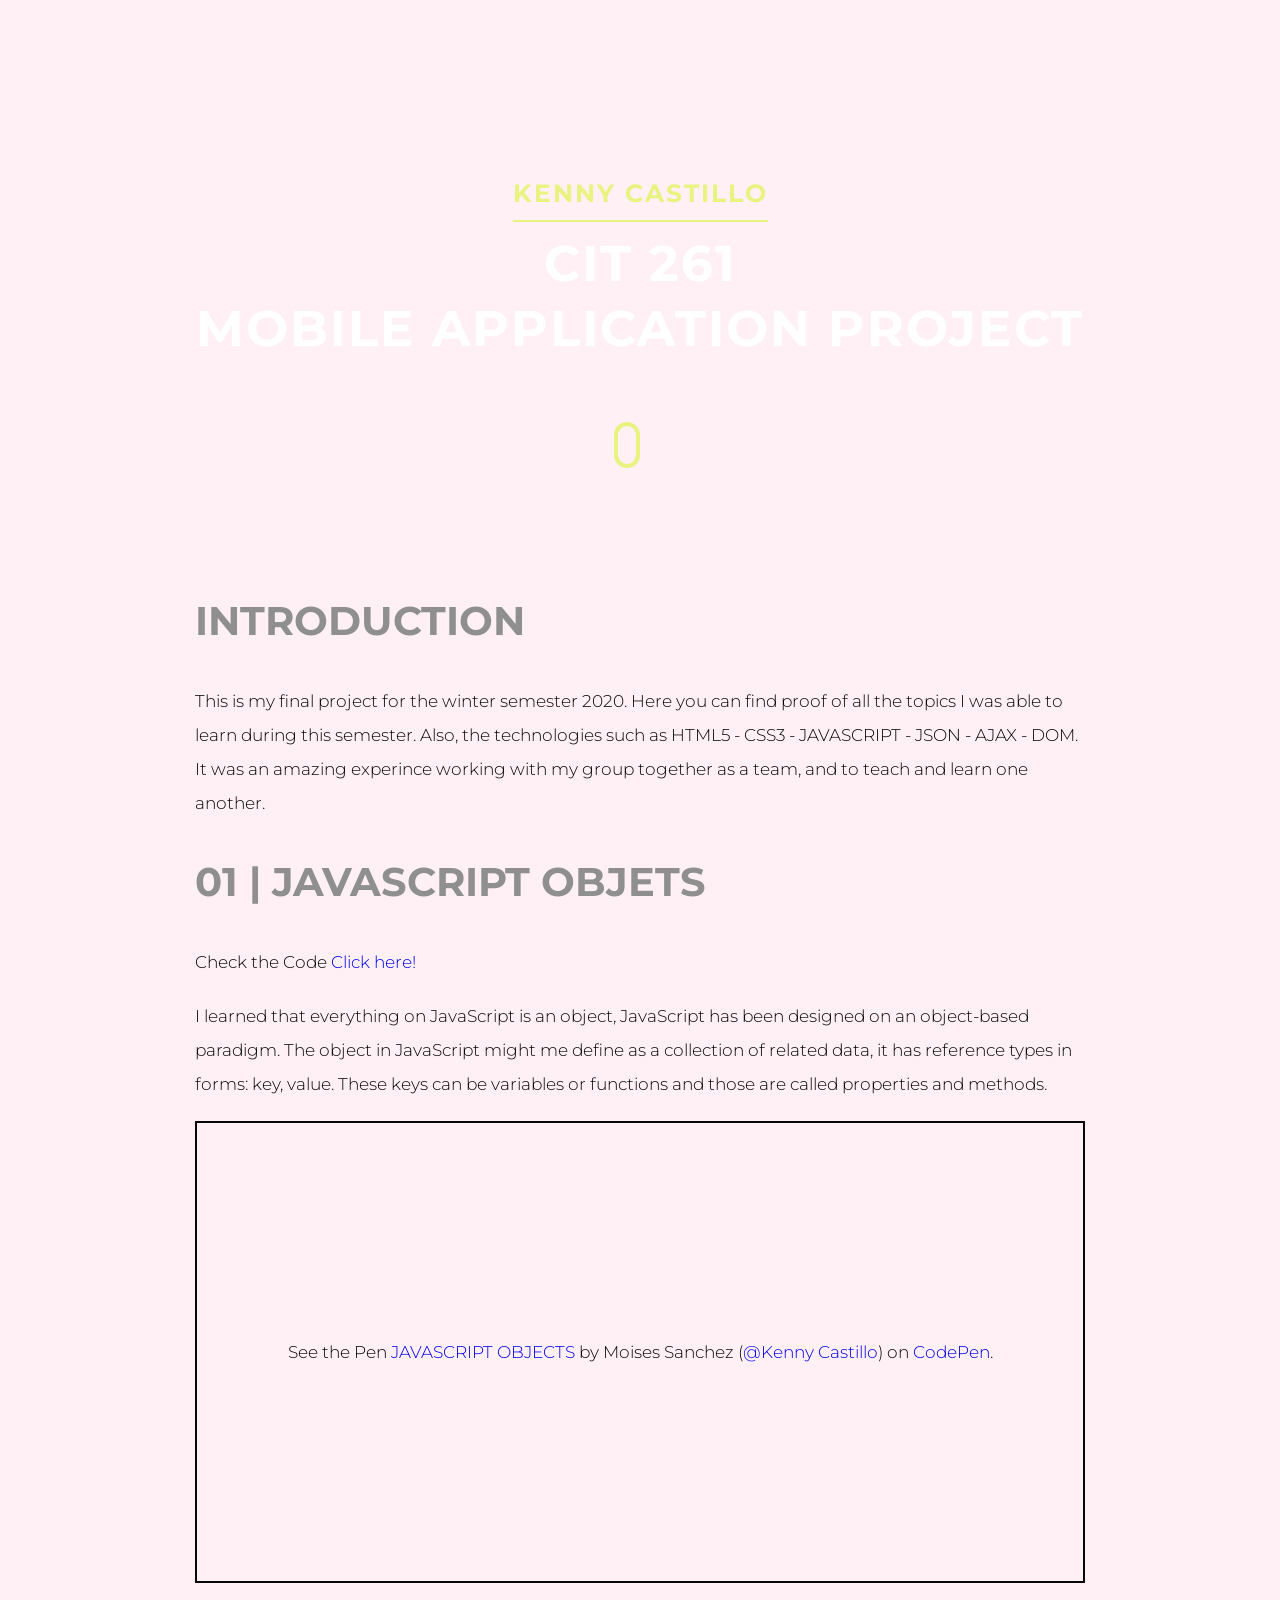
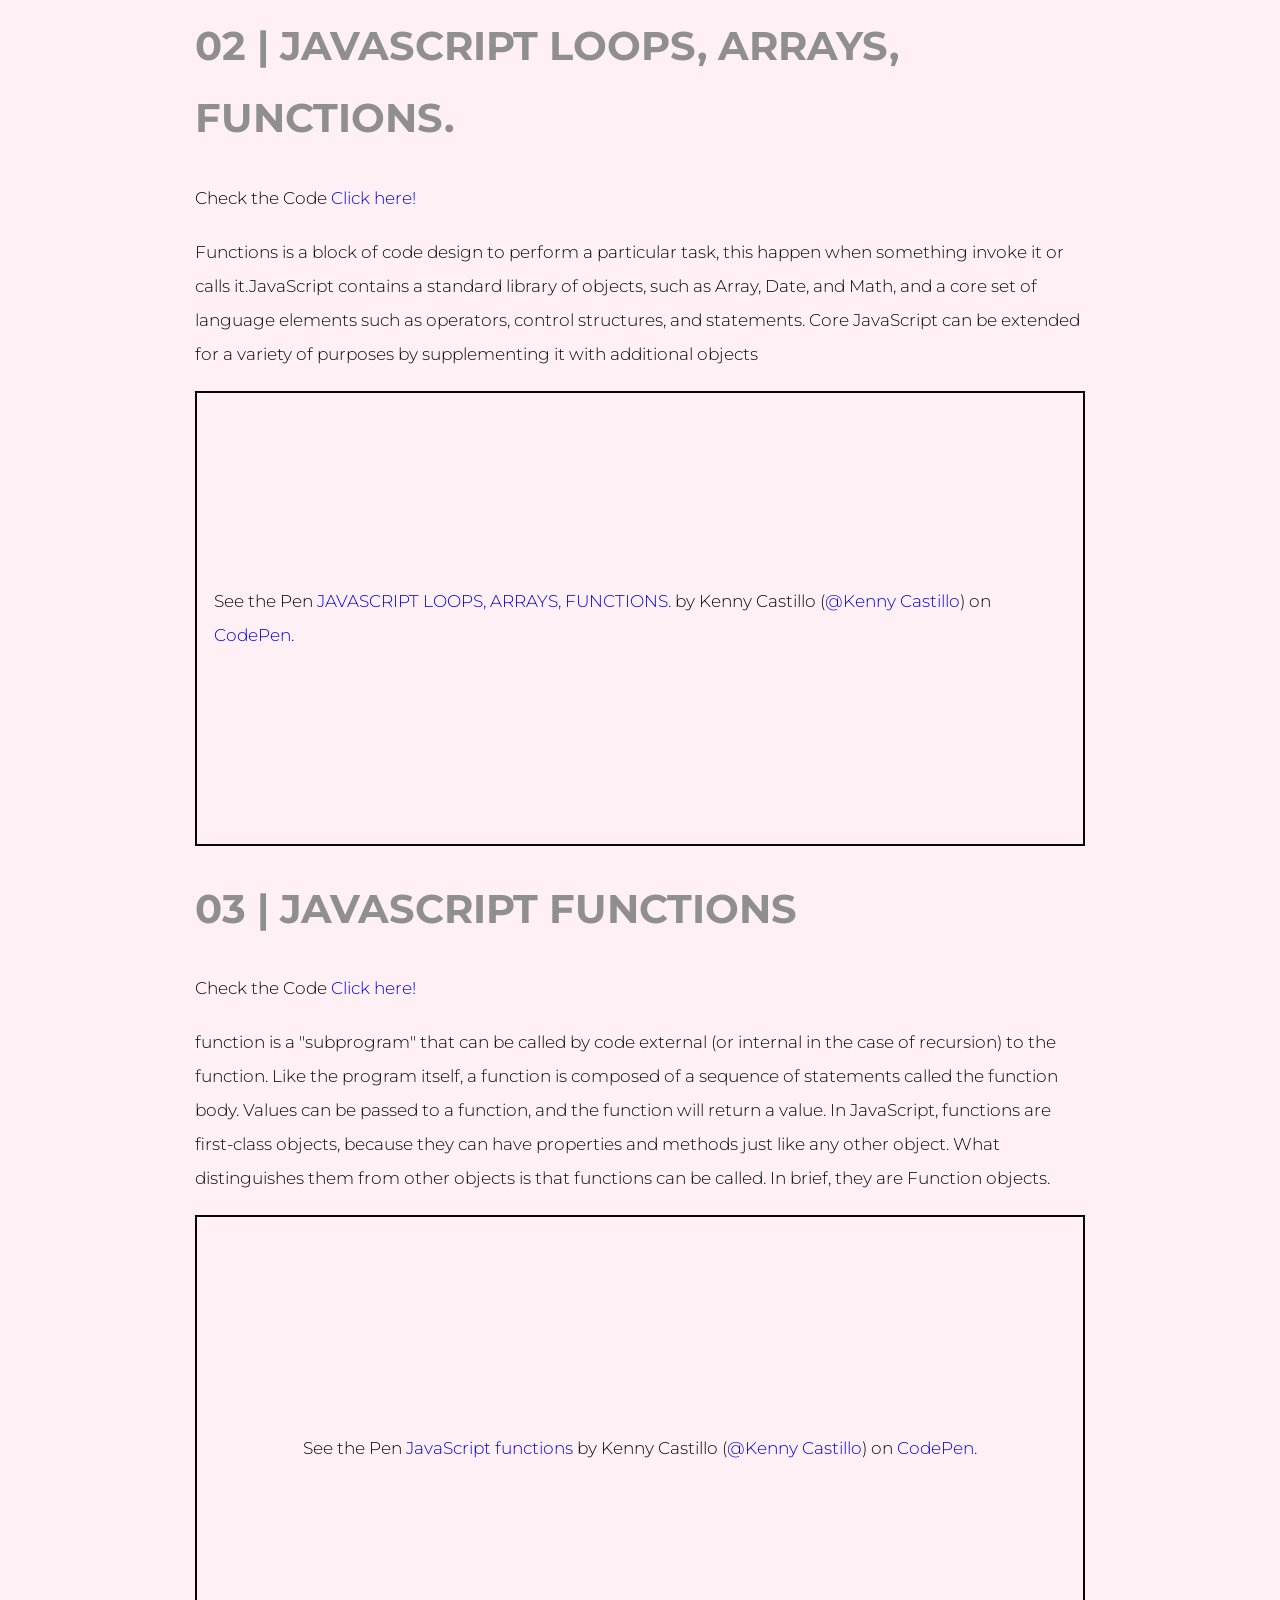
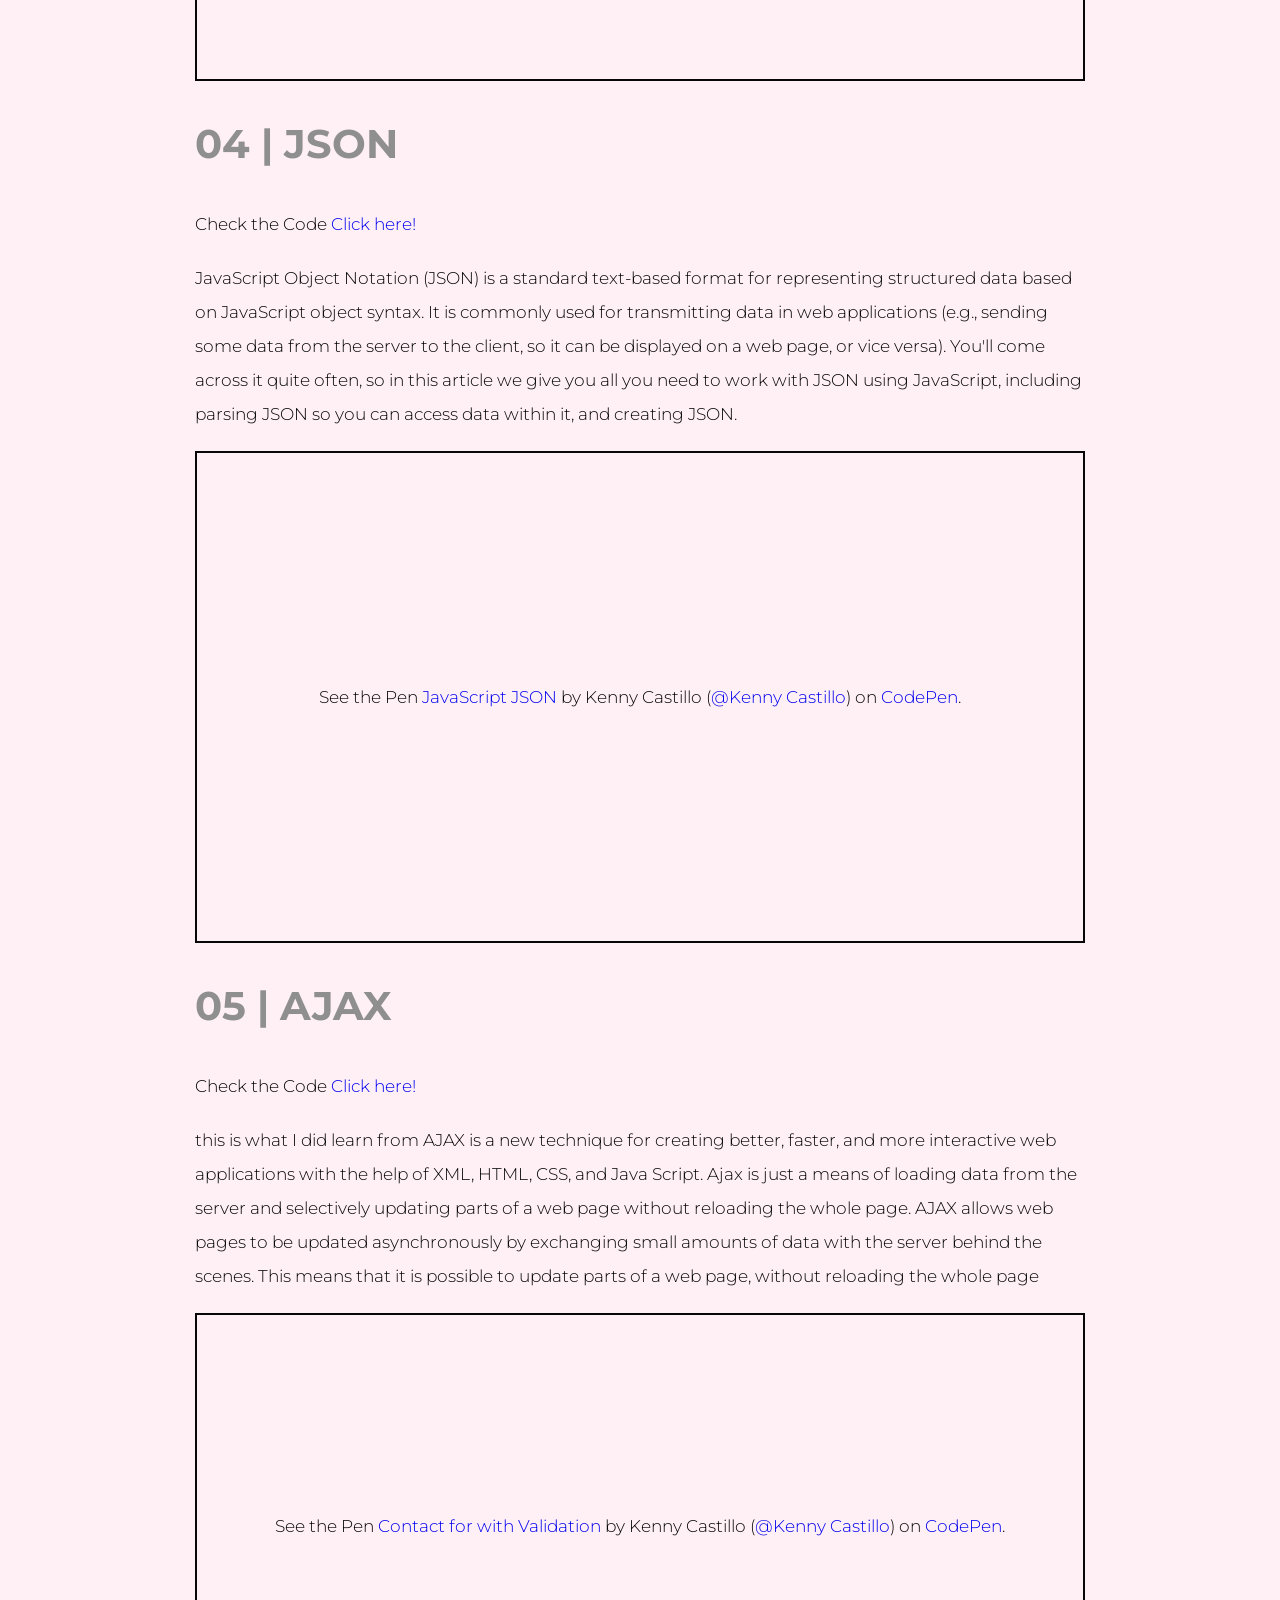
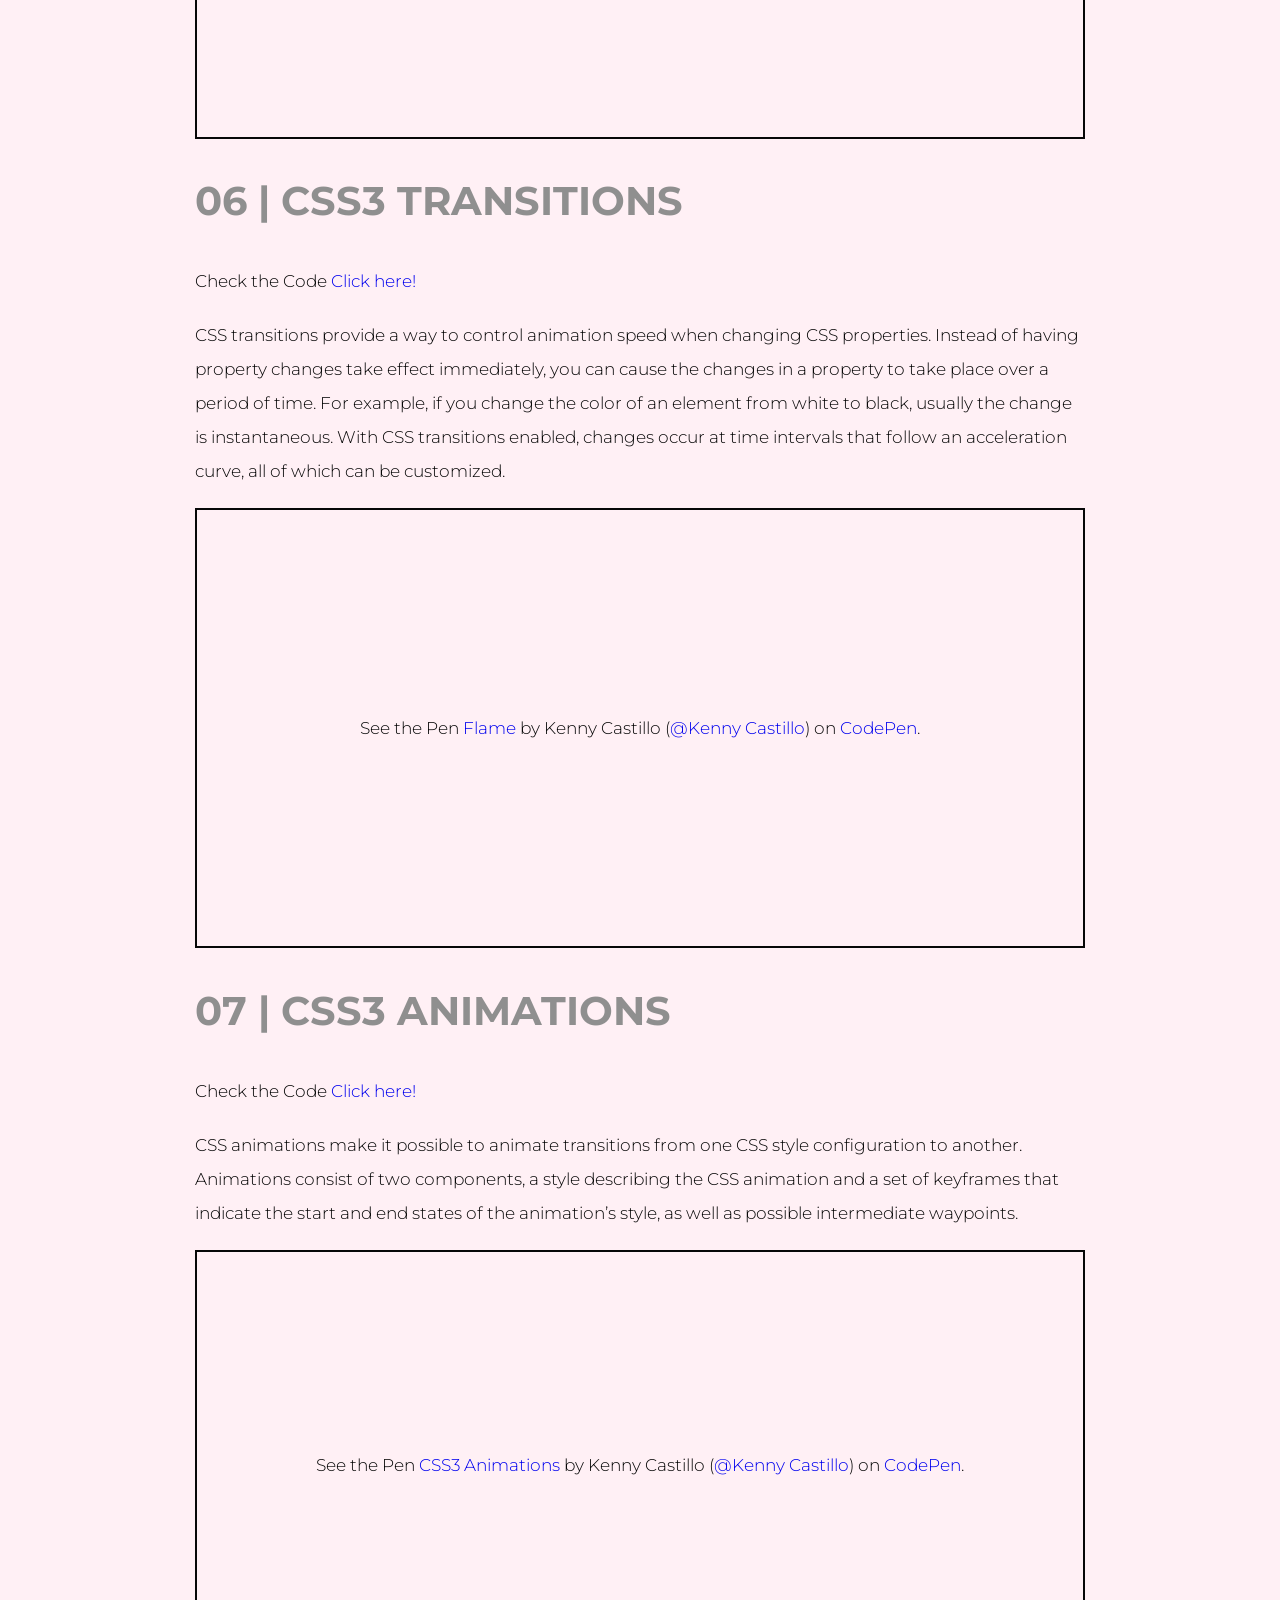
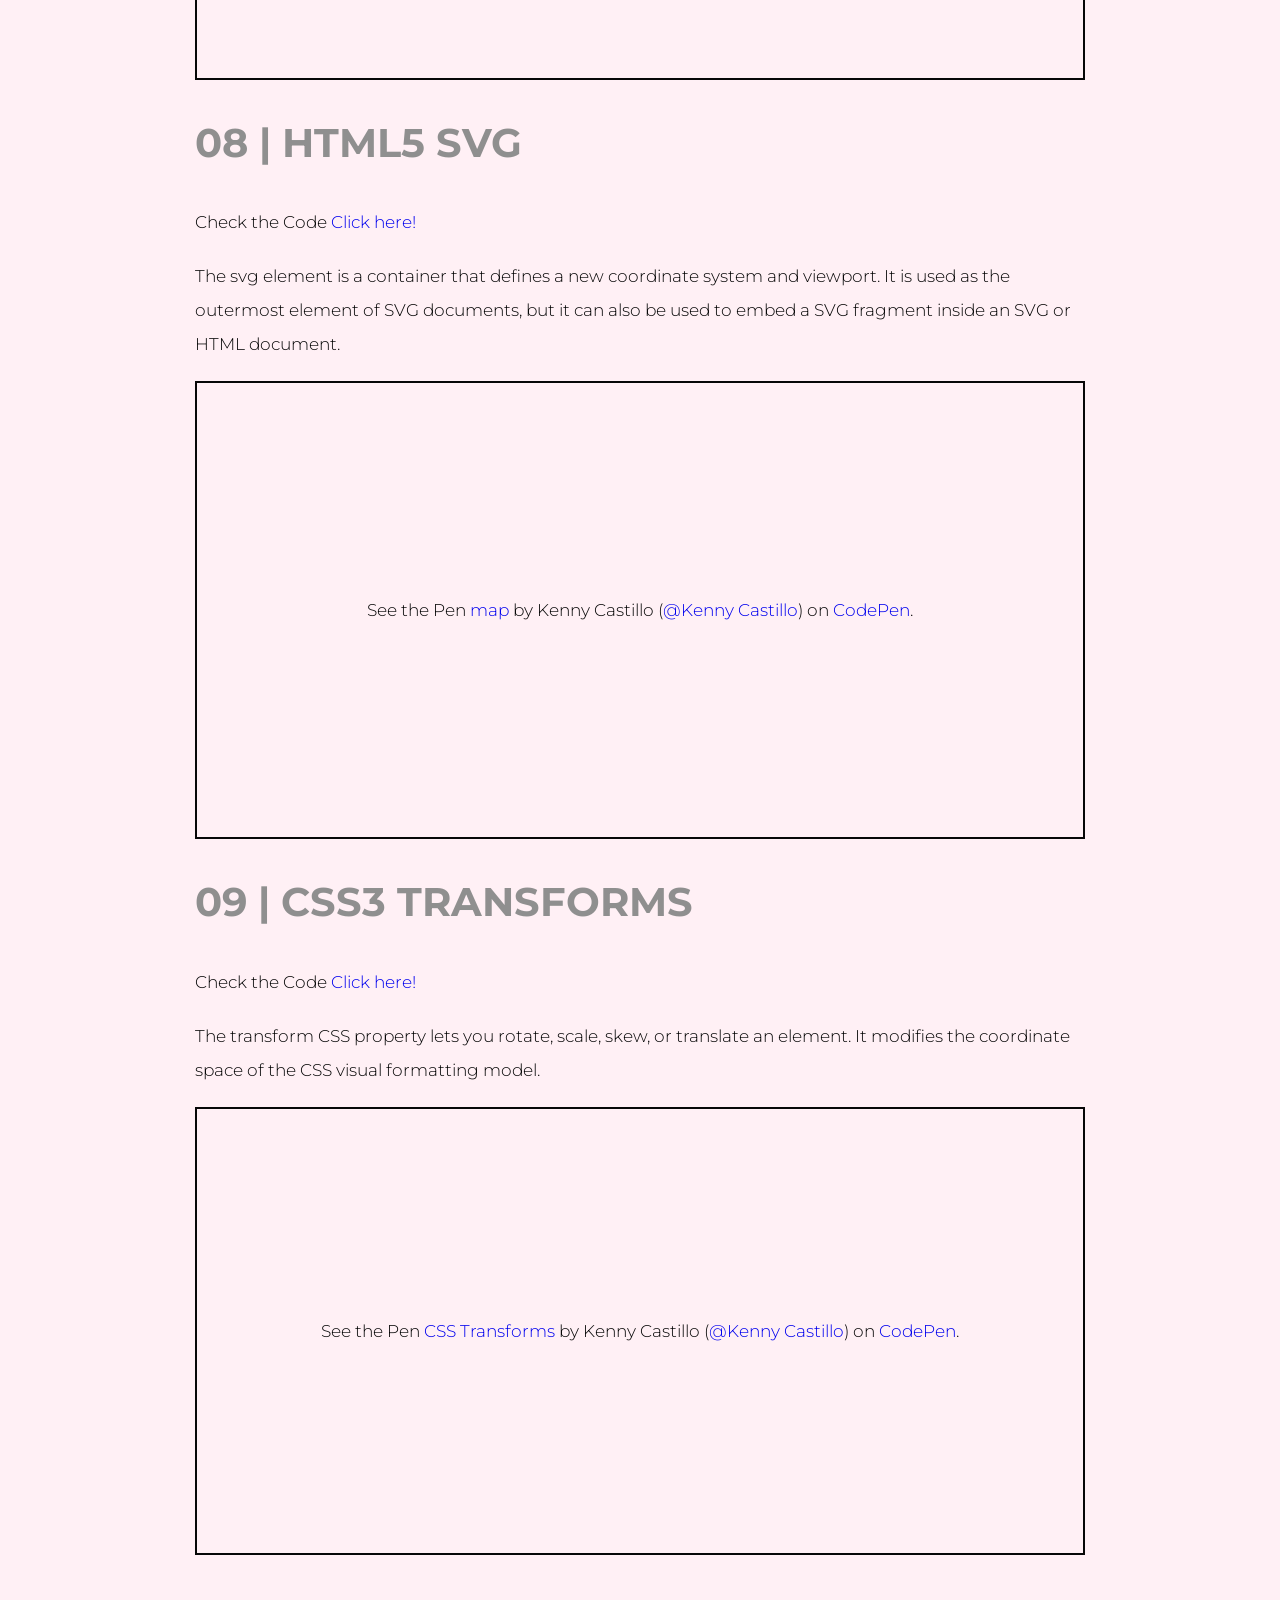
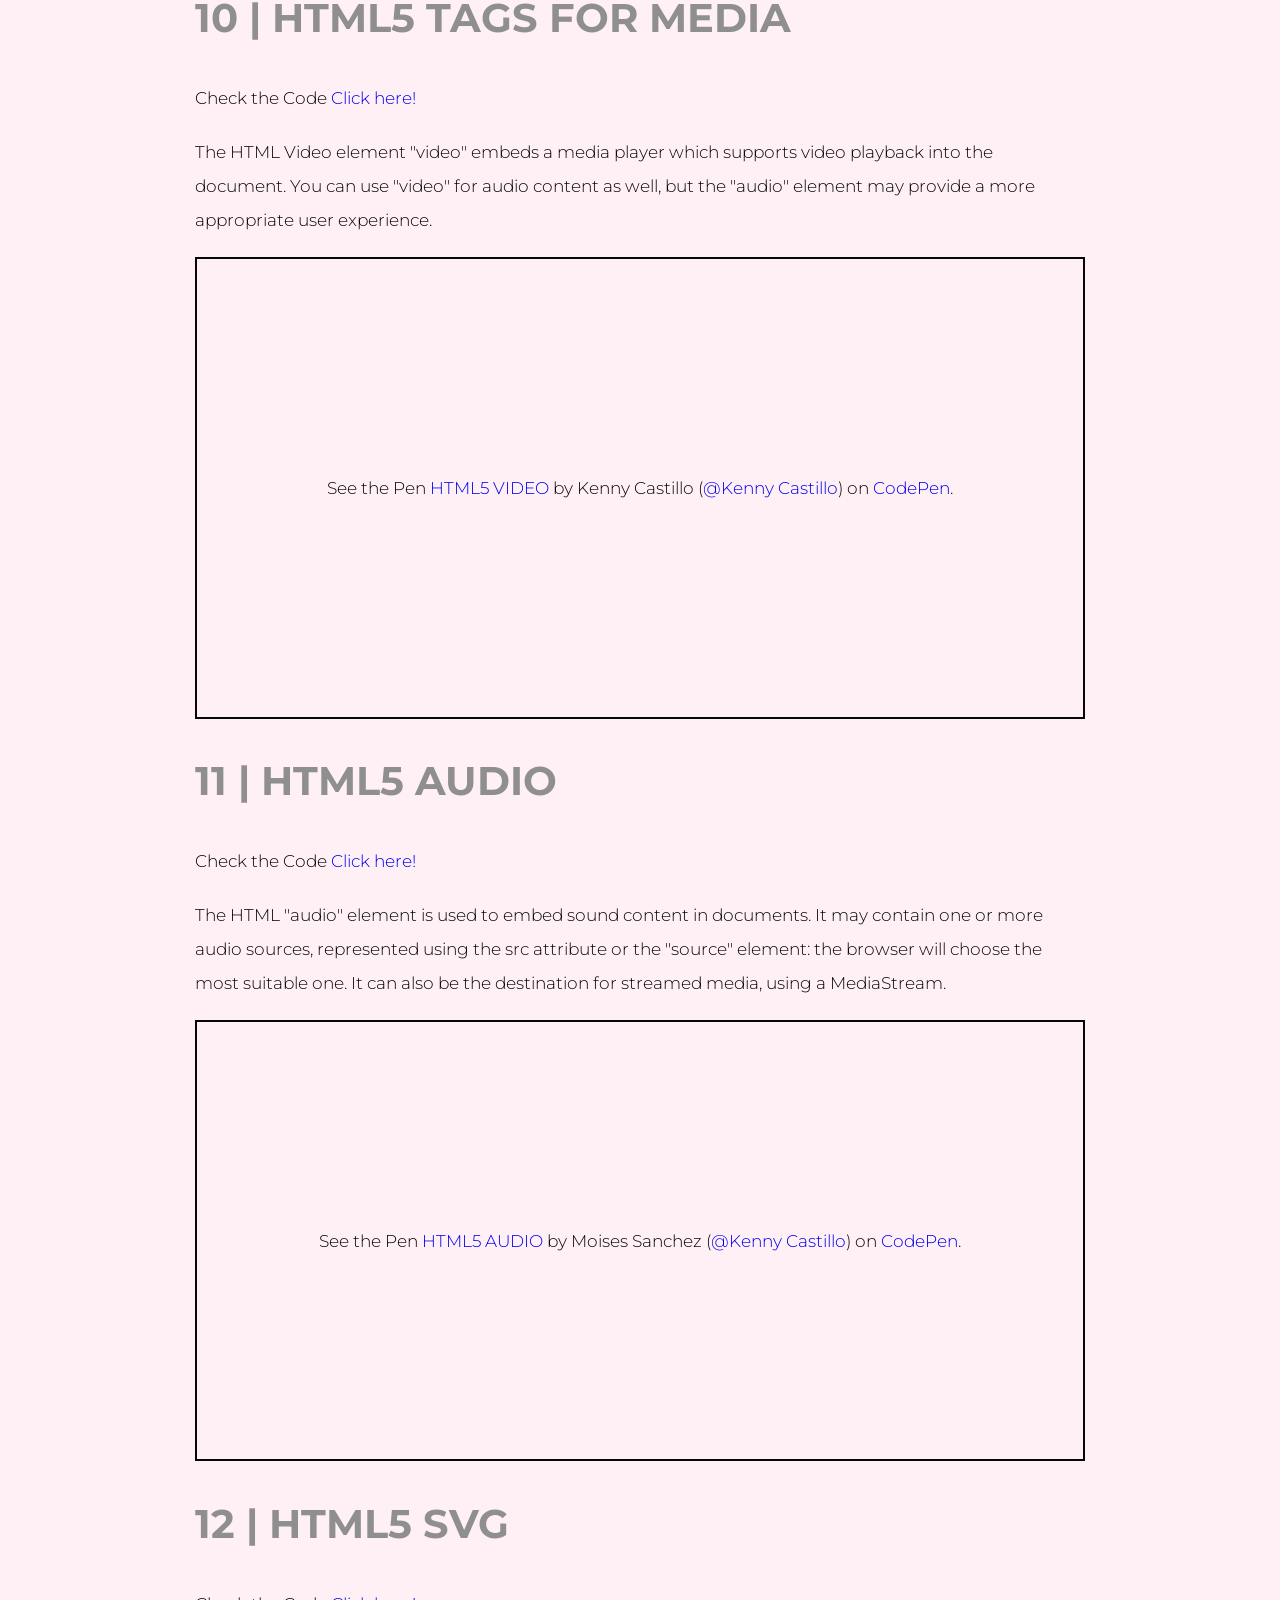
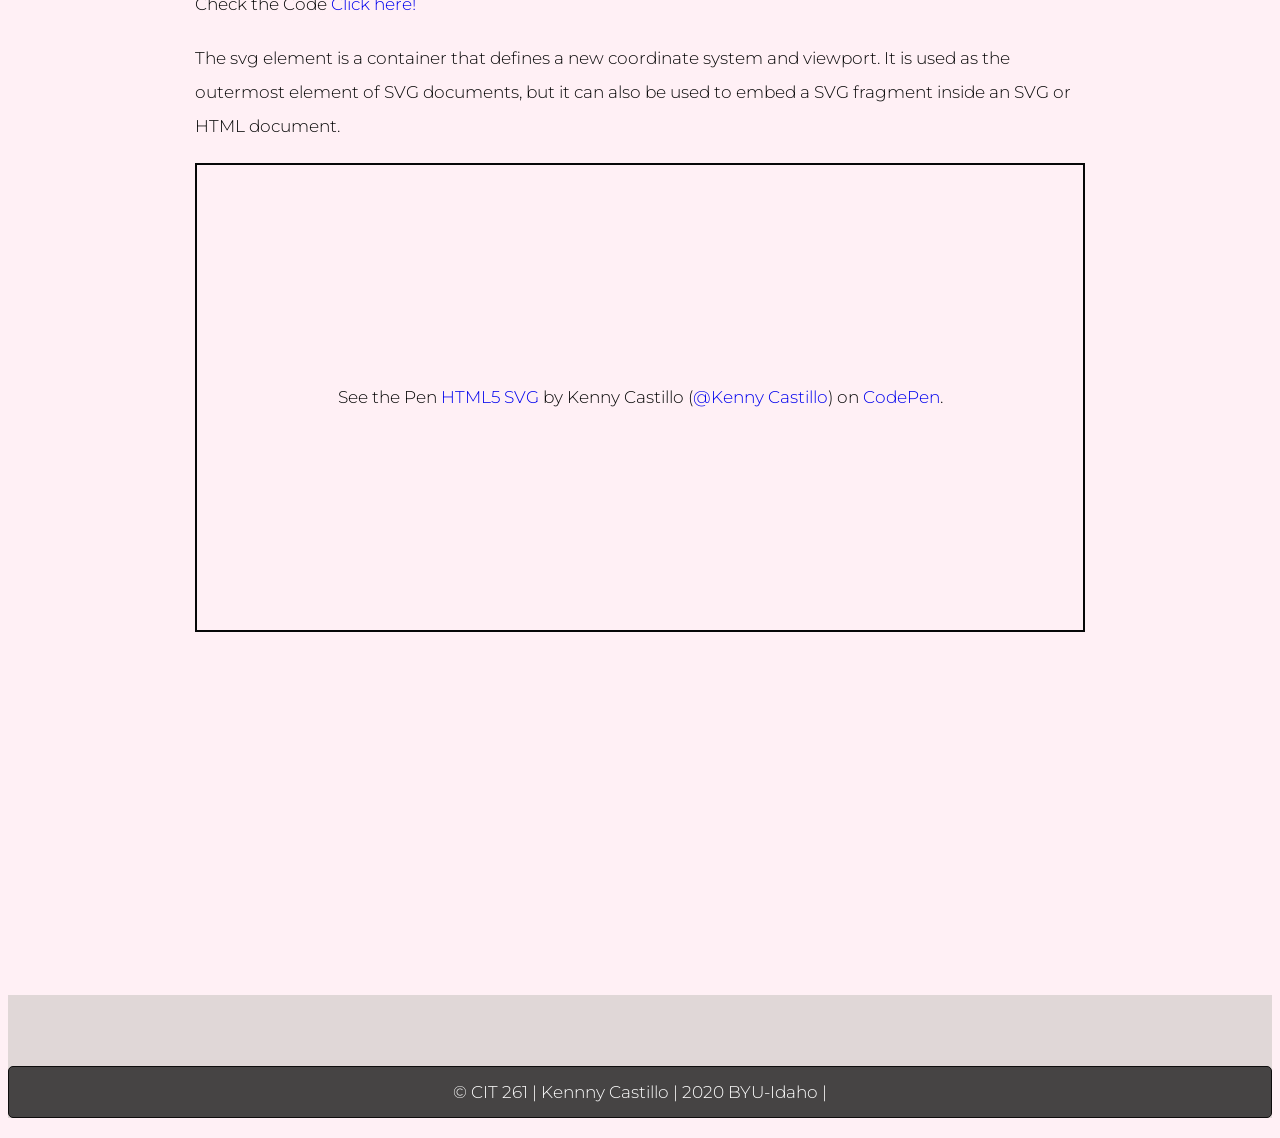
<file: index.html>
<!DOCTYPE html>
<html lang="en">
<head>
    <meta charset="UTF-8">
    <meta name="viewport" content="width=device-width, initial-scale=1.0">
    <link href="https://fonts.googleapis.com/css?family=Montserrat&display=swap" rel="stylesheet">
    <link href='style.css' rel='stylesheet'>
<script type="text/javascript" src="https://code.jquery.com/jquery-1.9.1.js"></script>
    <title>CIT261 Project</title>
</head>
<body>
       
<header class="main_h">

    <div class="row">
        <a class="logo" href="#">CIT261</a>

        <div class="mobile-toggle">
            <span></span>
            <span></span>
            <span></span>
        </div>

        <nav>
            <ul>
                <li><a href=".sec01">01</a></li>
                <li><a href=".sec02">02</a></li>
                <li><a href=".sec03">03</a></li>
                <li><a href=".sec04">04</a></li>
                <li><a href=".sec05">05</a></li>
                <li><a href=".sec06">06</a></li>
                <li><a href=".sec07">07</a></li>
                <li><a href=".sec08">08</a></li>
                <li><a href=".sec09">09</a></li>
                <li><a href=".sec10">10</a></li>
                <li><a href=".sec11">11</a></li>
                <li><a href=".sec12">12</a></li>
            </ul>
        </nav>

    </div> <!-- / row -->

</header>

<div class="hero">

    <h1><span>Kenny Castillo</span><br>CIT 261 <br>Mobile Application Project</h1>

    <div class="mouse">
        <span></span>
    </div>

</div>

<div class="row content">

     <h1>Introduction</h1>
     <p>This is my final project for the winter semester 2020. Here you can find proof of all the topics I was able to learn during this semester.
       Also, the technologies such as HTML5 - CSS3 - JAVASCRIPT - JSON - AJAX - DOM.
       It was an amazing experince working with my group together as a team, and to teach and learn one another.
       
     </p>

    <h1 class="sec01"> 01 | JavaScript Objets</h1>
    <p>Check the Code <a href="https://codepen.io/kcastil/pen/abvbzYK"target="_top">Click here!</a></p>
    <p> I learned that everything on JavaScript is an object, JavaScript has been designed on an object-based paradigm. The object in JavaScript might me define  as a collection of related data, it has reference types in forms: key, value. These keys can be variables or functions  and those are called properties and methods.</p> 
    
    <p class="codepen" data-height="462" data-theme-id="dark" data-default-tab="js,result" data-user="kcastil" data-slug-hash="abvbzYK" style="height: 462px; box-sizing: border-box; display: flex; align-items: center; justify-content: center; border: 2px solid; margin: 1em 0; padding: 1em;" data-pen-title="JavaScriptt Objects">
      <span>See the Pen <a href="https://codepen.io/kcastil/pen/abvbzYK">
      JAVASCRIPT OBJECTS</a> by Moises Sanchez (<a href="https://codepen.io/kcastil">@Kenny Castillo</a>)
      on <a href="https://codepen.io">CodePen</a>.</span>
    </p>
    <script async src="https://static.codepen.io/assets/embed/ei.js"></script>



    <h1 class="sec02">02 | JavaScript loops, arrays, functions.</h1>
    <p>Check the Code <a href="https://codepen.io/kcastil/pen/BaoaoqM"target="_top">Click here!</a></p>
    <p>Functions is a block of code design to perform a particular task, this happen when something invoke it or calls it.JavaScript contains a standard library of objects, such as Array, Date, and Math, and a core set of language elements such as operators, control structures, and statements. Core JavaScript can be extended for a variety of purposes by supplementing it with additional objects</p>
    
    
    <p class="codepen" data-height="455" data-theme-id="dark" data-default-tab="js,result" data-user="kcastil" data-slug-hash="BaoaoqM" style="height: 455px; box-sizing: border-box; display: flex; align-items: center; justify-content: center; border: 2px solid; margin: 1em 0; padding: 1em;" data-pen-title="JAVASCRIPT LOOPS, ARRAYS, FUNCTIONS.">
      <span>See the Pen <a href="https://codepen.io/kcastil/pen/JjYjjBJ">
      JAVASCRIPT LOOPS, ARRAYS, FUNCTIONS.</a> by Kenny Castillo (<a href="https://codepen.io/kcastil">@Kenny Castillo</a>)
      on <a href="https://codepen.io">CodePen</a>.</span>
    </p>
    <script async src="https://static.codepen.io/assets/embed/ei.js"></script>




      <h1 class="sec03">03 | JavaScript Functions </h1>
      <p>Check the Code <a href="https://codepen.io/kcastil/pen/JjYjjBJ"target="_top">Click here!</a></p>
      <p>
        function is a "subprogram" that can be called by code external (or internal in the case of recursion) to the function. Like the program itself, a function is composed of a sequence of statements called the function body. Values can be passed to a function, and the function will return a value.

In JavaScript, functions are first-class objects, because they can have properties and methods just like any other object. What distinguishes them from other objects is that functions can be called. In brief, they are Function objects.
      </p>

      <p class="codepen" data-height="466" data-theme-id="dark" data-default-tab="js,result" data-user="Kenny Castillo" data-slug-hash="JjYjjBJ" style="height: 466px; box-sizing: border-box; display: flex; align-items: center; justify-content: center; border: 2px solid; margin: 1em 0; padding: 1em;" data-pen-title="JavaScript functions">
        <span>See the Pen <a href="https://codepen.io/kcastil/pen/JjYjjBJ">
        JavaScript functions</a> by Kenny Castillo (<a href="https://codepen.io/kcastil11">@Kenny Castillo</a>)
        on <a href="https://codepen.io">CodePen</a>.</span>
      </p>
      <script async src="https://static.codepen.io/assets/embed/ei.js"></script>


    <h1 class="sec04">04 | JSON</h1>
    <p>Check the Code <a href="https://codepen.io/kcastil/pen/GRpRgOV"target="_top">Click here!</a></p>
    <p>JavaScript Object Notation (JSON) is a standard text-based format for representing structured data based on JavaScript object syntax. It is commonly used for transmitting data in web applications (e.g., sending some data from the server to the client, so it can be displayed on a web page, or vice versa). You'll come across it quite often, so in this article we give you all you need to work with JSON using JavaScript, including parsing JSON so you can access data within it, and creating JSON.</p>

    <p class="codepen" data-height="492" data-theme-id="dark" data-default-tab="js,result" data-user="kcastil" data-slug-hash="GRpRgOV" style="height: 492px; box-sizing: border-box; display: flex; align-items: center; justify-content: center; border: 2px solid; margin: 1em 0; padding: 1em;" data-pen-title="JavaScript JSON">
      <span>See the Pen <a href="https://codepen.io/kcastil/pen/GRpRgOV">
      JavaScript JSON</a> by Kenny Castillo (<a href="https://codepen.io/kcastil">@Kenny Castillo</a>)
      on <a href="https://codepen.io">CodePen</a>.</span>
    </p>
    <script async src="https://static.codepen.io/assets/embed/ei.js"></script>


  <h1 class="sec05">05 | AJAX</h1>
  <p>Check the Code <a href="https://codepen.io/kcastil/pen/xxwxwMr"target="_top">Click here!</a></p>
  <p>this is what I did learn from AJAX is a new technique for creating better, faster, and more interactive web applications with the help of XML, HTML, CSS, and Java Script. Ajax is just a means of loading data from the server and selectively updating parts of a web page without reloading the whole page. AJAX allows web pages to be updated asynchronously by exchanging small amounts of data with the server behind the scenes. This means that it is possible to update parts of a web page, without reloading the whole page</p>
  
  <p class="codepen" data-height="426" data-theme-id="dark" data-default-tab="html,result" data-user="kcastil" data-slug-hash="xxwxwMr" style="height: 426px; box-sizing: border-box; display: flex; align-items: center; justify-content: center; border: 2px solid; margin: 1em 0; padding: 1em;" data-pen-title="Ajax">
    <span>See the Pen <a href="https://codepen.io/kcastil/pen/xxwxwMr">
    Contact for with Validation</a> by Kenny Castillo (<a href="https://codepen.io/kcastil">@Kenny Castillo</a>)
    on <a href="https://codepen.io">CodePen</a>.</span>
  </p>
  <script async src="https://static.codepen.io/assets/embed/ei.js"></script>


  


  <h1 class="sec06">06 | CSS3  transitions</h1>
  <p>Check the Code <a href="https://codepen.io/kcastil/pen/wvKvKbb"target="_top">Click here!</a></p>
  <p>CSS transitions provide a way to control animation speed when changing CSS properties. Instead of having property changes take effect immediately, you can cause the changes in a property to take place over a period of time. For example, if you change the color of an element from white to black, usually the change is instantaneous. With CSS transitions enabled, changes occur at time intervals that follow an acceleration curve, all of which can be customized.</p>
  <p class="codepen" data-height="440" data-theme-id="dark" data-default-tab="html,result" data-user="kcastil" data-slug-hash="wvKvKbb" style="height: 440px; box-sizing: border-box; display: flex; align-items: center; justify-content: center; border: 2px solid; margin: 1em 0; padding: 1em;" data-pen-title="Flame">
    <span>See the Pen <a href="https://codepen.io/kcastil/pen/wvKvKbb">
    Flame</a> by Kenny Castillo (<a href="https://codepen.io/kcastil">@Kenny Castillo</a>)
    on <a href="https://codepen.io">CodePen</a>.</span>
  </p>
  <script async src="https://static.codepen.io/assets/embed/ei.js"></script>




  






  <h1 class="sec07">07 | CSS3 Animations</h1>
  <p>Check the Code <a href="https://codepen.io/kcastil/pen/Vwvwvod" target="_top">Click here!</a></p>
  <p>CSS animations make it possible to animate transitions from one CSS style configuration to another. Animations consist of two components, a style describing the CSS animation and a set of keyframes that indicate the start and end states of the animation’s style, as well as possible intermediate waypoints.</p>
  <p class="codepen" data-height="430" data-theme-id="dark" data-default-tab="css,result" data-user="kcastil" data-slug-hash="Vwvwvod" style="height: 430px; box-sizing: border-box; display: flex; align-items: center; justify-content: center; border: 2px solid; margin: 1em 0; padding: 1em;" data-pen-title="CSS3 Animations">
    <span>See the Pen <a href="https://codepen.io/kcastil/pen/Vwvwvod">
    CSS3 Animations</a> by Kenny Castillo (<a href="https://codepen.io/kcastil">@Kenny Castillo</a>)
    on <a href="https://codepen.io">CodePen</a>.</span>
  </p>
  <script async src="https://static.codepen.io/assets/embed/ei.js"></script>




    <h1 class="sec08">08 | HTML5 SVG</h1>
    <p>Check the Code <a href="https://codepen.io/kcastil/pen/bGVGEEG"target="_top">Click here!</a></p>
    
    <p>The svg element is a container that defines a new coordinate system and viewport. It is used as the outermost element of SVG documents, but it can also be used to embed a SVG fragment inside an SVG or HTML document.</p>
    <p class="codepen" data-height="458" data-theme-id="dark" data-default-tab="html,result" data-user="kcastil" data-slug-hash="bGVGEEG" style="height: 458px; box-sizing: border-box; display: flex; align-items: center; justify-content: center; border: 2px solid; margin: 1em 0; padding: 1em;" data-pen-title="map">
        <span>See the Pen <a href="https://codepen.io/kcastil/pen/bGVGEEG">
        map</a> by Kenny Castillo (<a href="https://codepen.io/kcastil">@Kenny Castillo</a>)
        on <a href="https://codepen.io">CodePen</a>.</span>
      </p>
      <script async src="https://static.codepen.io/assets/embed/ei.js"></script>
    


<h1 class="sec09">09 | CSS3 Transforms</h1>
    <p>Check the Code <a href="https://codepen.io/kcastil/pen/RwWwrGv">Click here!</a></p>
    
    <p>The transform CSS property lets you rotate, scale, skew, or translate an element. It modifies the coordinate space of the CSS visual formatting model.</p>
    <p class="codepen" data-height="448" data-theme-id="dark" data-default-tab="css,result" data-user="kcastil" data-slug-hash="RwWwrGv" style="height: 448px; box-sizing: border-box; display: flex; align-items: center; justify-content: center; border: 2px solid; margin: 1em 0; padding: 1em;" data-pen-title="CSS Transforms">
      <span>See the Pen <a href="https://codepen.io/kcastil/pen/RwWwrGv">
      CSS Transforms</a> by Kenny Castillo (<a href="https://codepen.io/kcastil">@Kenny Castillo</a>)
      on <a href="https://codepen.io">CodePen</a>.</span>
    </p>
    <script async src="https://static.codepen.io/assets/embed/ei.js"></script>



    <h1 class="sec10">10 | HTML5 TAGS FOR MEDIA</h1>
    <p>Check the Code <a href="https://codepen.io/kcastil/pen/RwWwrov">Click here!</a></p>
    <P>The HTML Video element "video" embeds a media player which supports video playback into the document. You can use "video" for audio content as well, but the "audio" element may provide a more appropriate user experience.</P>    
    
    <p class="codepen" data-height="462" data-theme-id="dark" data-default-tab="css,result" data-user="kcastil" data-slug-hash="RwWwrov" style="height: 462px; box-sizing: border-box; display: flex; align-items: center; justify-content: center; border: 2px solid; margin: 1em 0; padding: 1em;" data-pen-title="HTML5 VIDEO">
      <span>See the Pen <a href="https://codepen.io/MoisesSanchez2020/pen/GRJwVmz">
      HTML5 VIDEO</a> by Kenny Castillo (<a href="https://codepen.io/kcastil">@Kenny Castillo</a>)
      on <a href="https://codepen.io">CodePen</a>.</span>
    </p>
    <script async src="https://static.codepen.io/assets/embed/ei.js"></script>


    <h1 class="sec11">11 | HTML5 AUDIO</h1>
    <p>Check the Code <a href="https://codepen.io/kcastil/pen/mdedVWg">Click here!</a></p>
    <P>The HTML "audio" element is used to embed sound content in documents. It may contain one or more audio sources, represented using the src attribute or the "source" element: the browser will choose the most suitable one. It can also be the destination for streamed media, using a MediaStream.</P>
    <p class="codepen" data-height="441" data-theme-id="dark" data-default-tab="js,result" data-user="Kenny Castillo" data-slug-hash="mdedVWg" style="height: 441px; box-sizing: border-box; display: flex; align-items: center; justify-content: center; border: 2px solid; margin: 1em 0; padding: 1em;" data-pen-title="HTML5 AUDIO">
      <span>See the Pen <a href="https://codepen.io/kcastil/pen/mdedVWg">
      HTML5 AUDIO</a> by Moises Sanchez (<a href="https://codepen.io/kcastil">@Kenny Castillo</a>)
      on <a href="https://codepen.io">CodePen</a>.</span>
    </p>
    <script async src="https://static.codepen.io/assets/embed/ei.js"></script>


    <h1 class="sec12">12 | HTML5 SVG</h1>
    <p>Check the Code <a href="https://codepen.io/kcastil/pen/GRpRoEb">Click here!</a></p>
    <P>The svg element is a container that defines a new coordinate system and viewport. It is used as the outermost element of SVG documents, but it can also be used to embed a SVG fragment inside an SVG or HTML document.</P>
    <p class="codepen" data-height="469" data-theme-id="dark" data-default-tab="html,result" data-user="Kenny Castillo" data-slug-hash="GRpRoEb" style="height: 469px; box-sizing: border-box; display: flex; align-items: center; justify-content: center; border: 2px solid; margin: 1em 0; padding: 1em;" data-pen-title="HTML5 SVG">
      <span>See the Pen <a href="https://codepen.io/kcastil/pen/GRpRoEb">
      HTML5 SVG</a> by Kenny Castillo (<a href="https://codepen.io/kcastil">@Kenny Castillo</a>)
      on <a href="https://codepen.io">CodePen</a>.</span>
    </p>
    <script async src="https://static.codepen.io/assets/embed/ei.js"></script>





  </div>

<footer>
    <div class="container-abajo clearfix">
      
         

      
    
    </div>
    <p id="footend-copy">&copy; CIT 261 | Kennny Castillo | 2020 <a href="https://www.byui.edu" 
        rel="help">BYU-Idaho</a> | <span id="upDate"></span> 
  </footer>

    
   <script src="js/principle.js"></script>
</body>
</html>
</file>
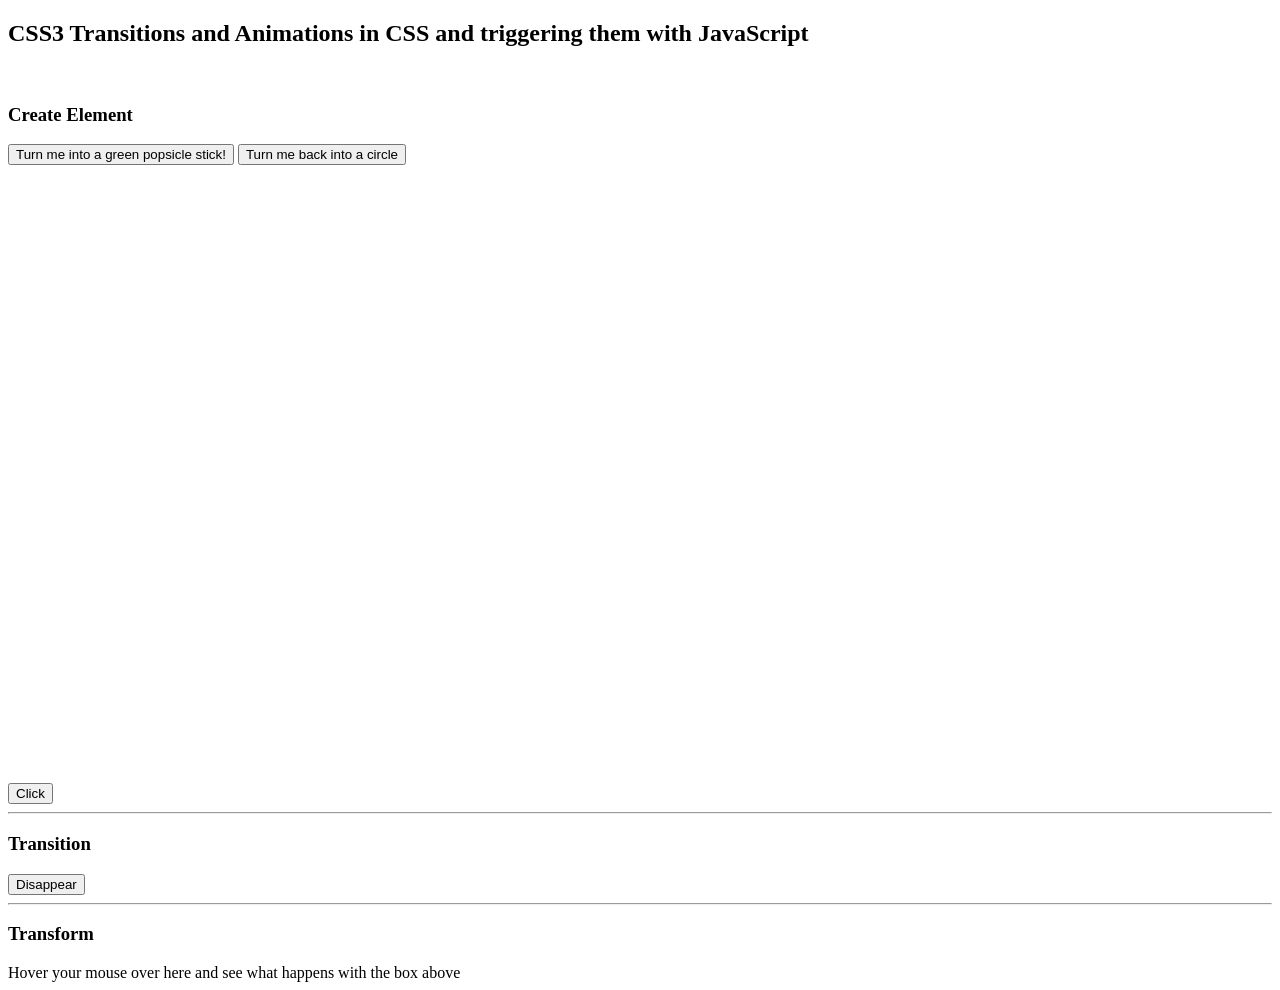
<file: CSS Transitions/index.html>
<!DOCTYPE html>
<html>
<head>
 <meta charset="UTF-8">
 <meta name="viewport" content="width=device-width, initial-scale=1.0">
 <link rel="stylesheet" type="text/css" href="example.css" media="screen">
 <script src="example.js"></script>
    
</head>
  
    <body>

      <h2> CSS3 Transitions and Animations in CSS and triggering them with JavaScript</h2><br>
      
      <h3>Create Element </h3>
   <button onclick="cElement('box2', '800px', 'green')">Turn me into a green popsicle stick!</button>
   <button onclick="cElement('box2', '100px', 'maroon')">Turn me back into a circle</button>
      
    <div id="box2"></div>    
        <div id="box"></div> 
      <div id="smile"></div>
     <br>
    
    <button type="button" onclick="animationBox()" >Click</button>
   <hr>
    
  <h3>Transition</h3>

    <button type="button" onclick="transitionBox('box', '1px')">Disappear</button>

<hr>
  <h3>Transform</h3>
  <div type="button" onmouseover="transformBox('box', '900px')">Hover your mouse over here and see what happens with the box above</div>
  </body>
</html>
</file>
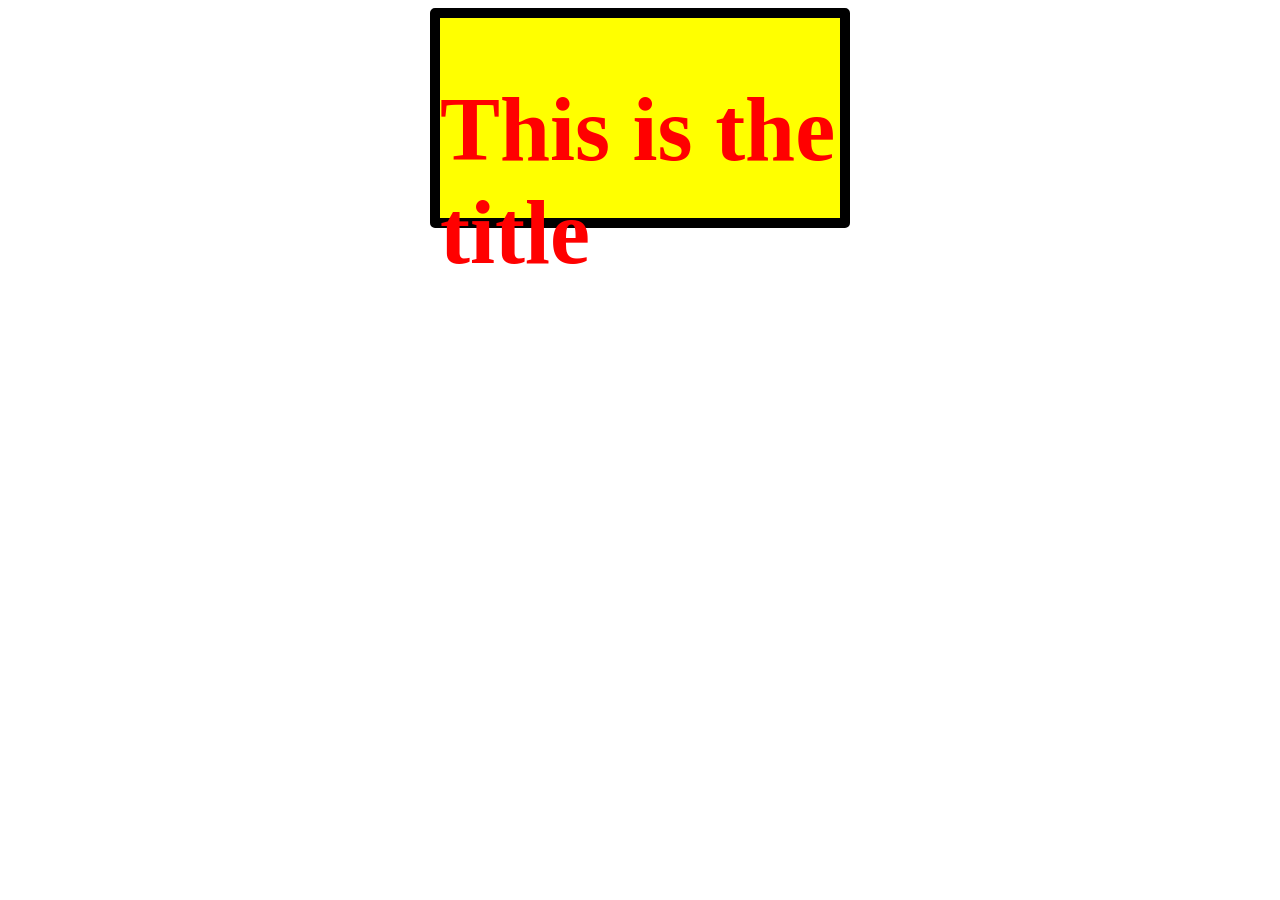
<file: CSS3 using JavaScript/index.html>
<!DOCTYPE html>
<html lang="en">
<head>
    <meta charset="UTF-8">
    <meta name="viewport" content="width=device-width, initial-scale=1.0">
    <meta http-equiv="X-UA-Compatible" content="ie=edge">
    <link rel="stylesheet" href="example1.css">
    <title>CSS using javascript</title>
</head>
<body>
    <div class="box">
        <h1 style="color: red;">This is the title</h1>


    </div>
    
</body>
<script src="example.js"></script>
</html>
</file>
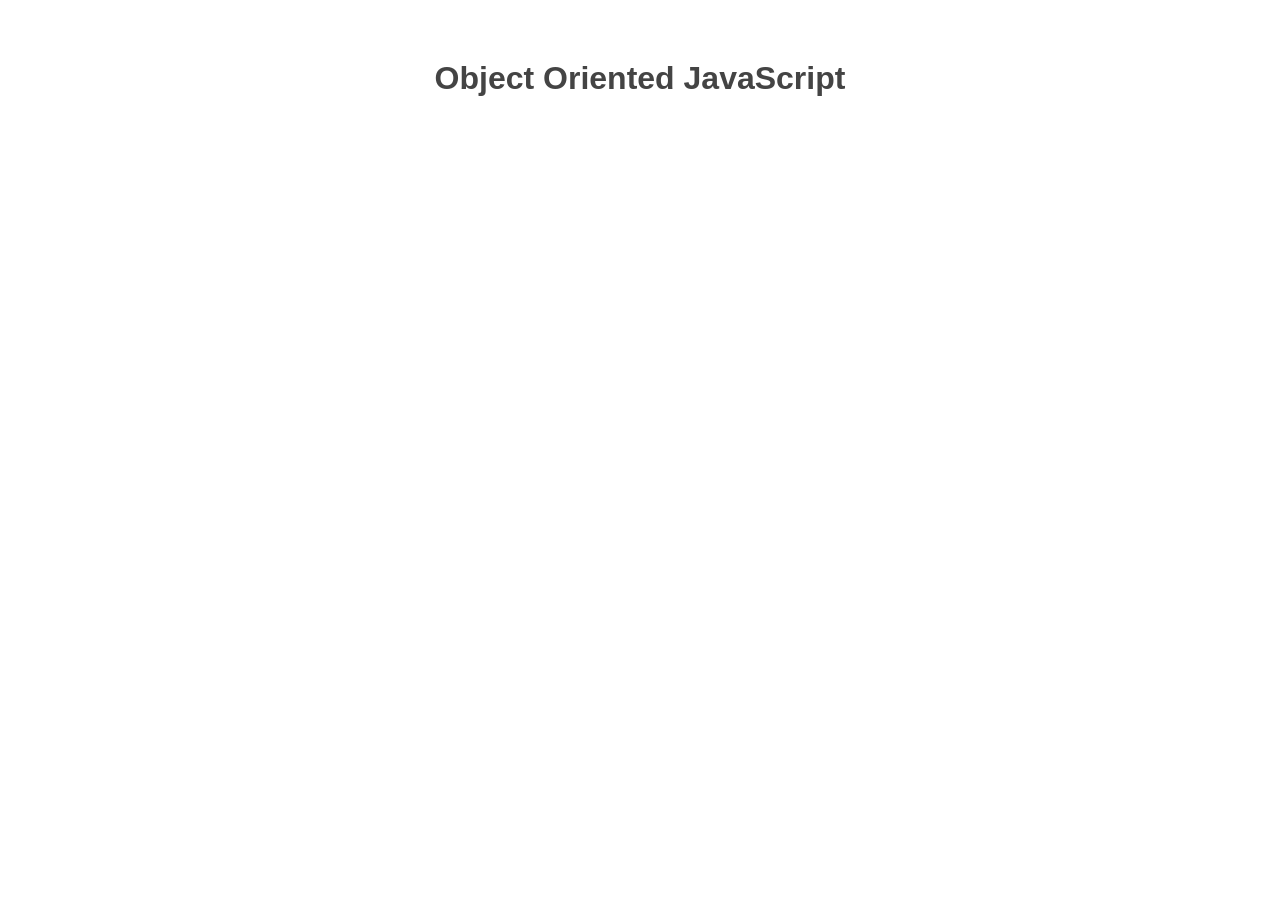
<file: JavaScript Object/index.html>
<!DOCTYPE html>
<!DOCTYPE html>
<html lang="en">
<head>
    <meta charset="UTF-8">
    <meta name="viewport" content="width=device-width, initial-scale=1.0">
    <meta http-equiv="X-UA-Compatible" content="ie=edge">
    <title>Object Oriented JavaScript</title>
    

    <style>
        h1{
        text-align: center;
        color: #444;
        font-family: 'arial';
        margin: 60px auto;
        }
    </style>
</head>
<body>
    <h1>Object Oriented JavaScript</h1>
    <script src='object.js'></script>
</body>
</html>
</file>
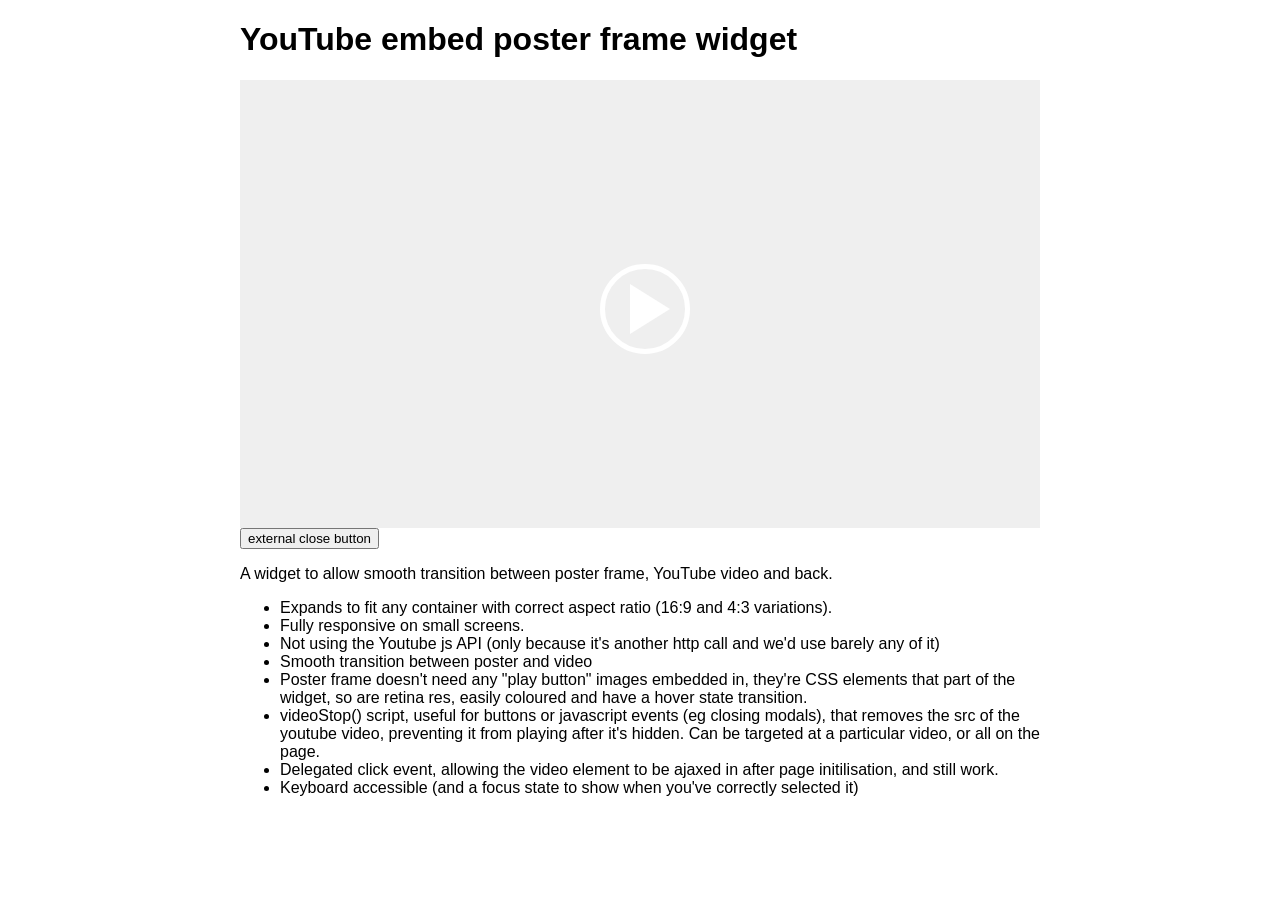
<file: youtube-embed-poster/index.html>
<!DOCTYPE html>
<html lang="en" >
<head>
  <meta charset="UTF-8">
  <title>CodePen - Youtube embed poster frame reveal</title>
  <meta name="viewport" content="width=device-width, initial-scale=1, maximum-scale=1">
<meta http-equiv="X-UA-Compatible" content="IE=Edge"/><link rel="stylesheet" href="./style.css">

</head>
<body>
<!-- partial:index.partial.html -->
<main>

  <h1>YouTube embed poster frame widget</h1>
  
  <!-- the class "videoWrapper169" means a 16:9 aspect ration video. Another option is "videoWrapper43" for 4:3. -->
  <div class="videoWrapper videoWrapper169 js-videoWrapper">
    <!-- YouTube iframe. -->
    <!-- note the iframe src is empty by default, the url is in the data-src="" argument -->
    <!-- also note the arguments on the url, to autoplay video, remove youtube adverts/dodgy links to other videos, and set the interface language -->
    <iframe class="videoIframe js-videoIframe" src="" frameborder="0" allowTransparency="true" allowfullscreen data-src="https://www.youtube.com/embed/hgzzLIa-93c?autoplay=1& modestbranding=1&rel=0&hl=sv"></iframe>
    <!-- the poster frame - in the form of a button to make it keyboard accessible -->
    <button class="videoPoster js-videoPoster" style="background-image:url(http://i2.wp.com/www.cgmeetup.net/home/wp-content/uploads/2015/05/Avengers-Age-of-Ultron-UI-Reel-1.jpg);">Play video</button>
  </div>
  
  <button onclick="videoStop()">external close button</button>
  
  <p>A widget to allow smooth transition between poster frame, YouTube video and back.</p>
  
  <ul>
    <li>Expands to fit any container with correct aspect ratio (16:9 and 4:3 variations).</li>
    <li>Fully responsive on small screens.</li>
    <li>Not using the Youtube js API (only because it's another http call and we'd use barely any of it)</li>
    <li>Smooth transition between poster and video</li>
    <li>Poster frame doesn't need any "play button" images embedded in, they're CSS elements that part of the widget, so are retina res, easily coloured and have a hover state transition.</li>
    <li>videoStop() script, useful for buttons or javascript events (eg closing modals), that removes the src of the youtube video, preventing it from playing after it's hidden. Can be targeted at a particular video, or all on the page.</li>
    <li>Delegated click event, allowing the video element to be ajaxed in after page initilisation, and still work.</li>
    <li>Keyboard accessible (and a focus state to show when you've correctly selected it)</li>
  </ul>

</main>
<!-- partial -->
  <script src='https://cdnjs.cloudflare.com/ajax/libs/jquery/2.1.3/jquery.min.js'></script><script  src="./script.js"></script>

</body>
</html>
</file>
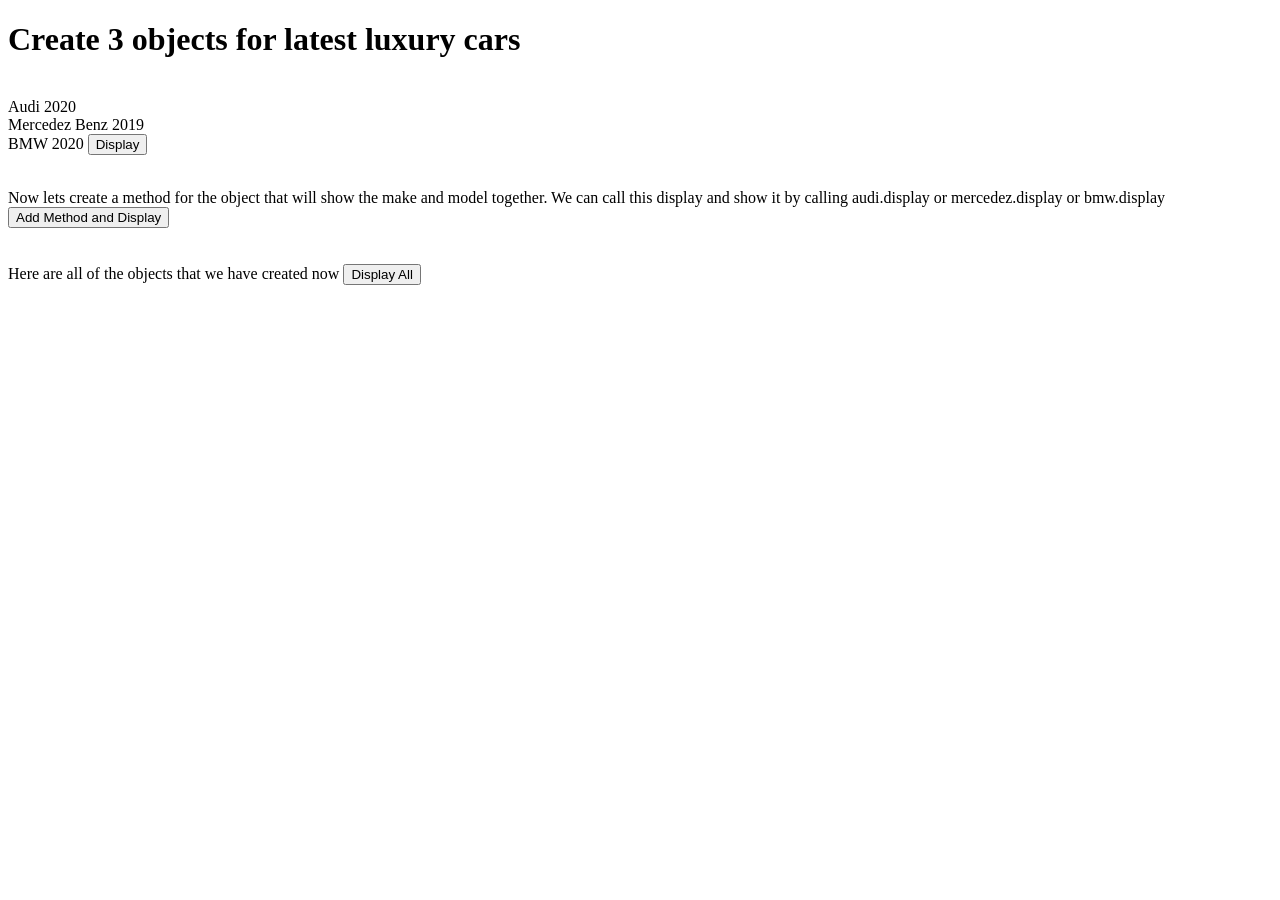
<file: CIT 261/Objects/index.html>
<!DOCTYPE html>
<html lang="en">
<head>
    <meta charset="UTF-8">
    <meta name="viewport" content="width=device-width, initial-scale=1.0">
    <meta http-equiv="X-UA-Compatible" content="ie=edge">
    <title>Document</title>
</head>
<body>
    <h1>Create 3 objects for latest luxury cars</h1>
    <p>
        <br> Audi 2020 <br> Mercedez Benz 2019<br> BMW 2020
        <button type="button" onclick="displayObject()">Display</button><br>
        <div id="displayobj"></div><br>
        Now lets create a method for the object that will show the make and model together. We can call this display and show it by calling
        <italic> audi.display </italic> or <italic>mercedez.display</italic> or <italic>bmw.display</italic>
        <button type="button" onclick="addMethod()">Add Method and Display</button><br>
        <div id="methoddiv"></div><br>
            <br> Here are all of the objects that we have created now <button type="button" onclick="displayAllObjects()">Display All</button><br>
            <div id="displayalldiv"></div>

    </p>
    <script src="objects.js"></script>
</body>
</html>
</file>
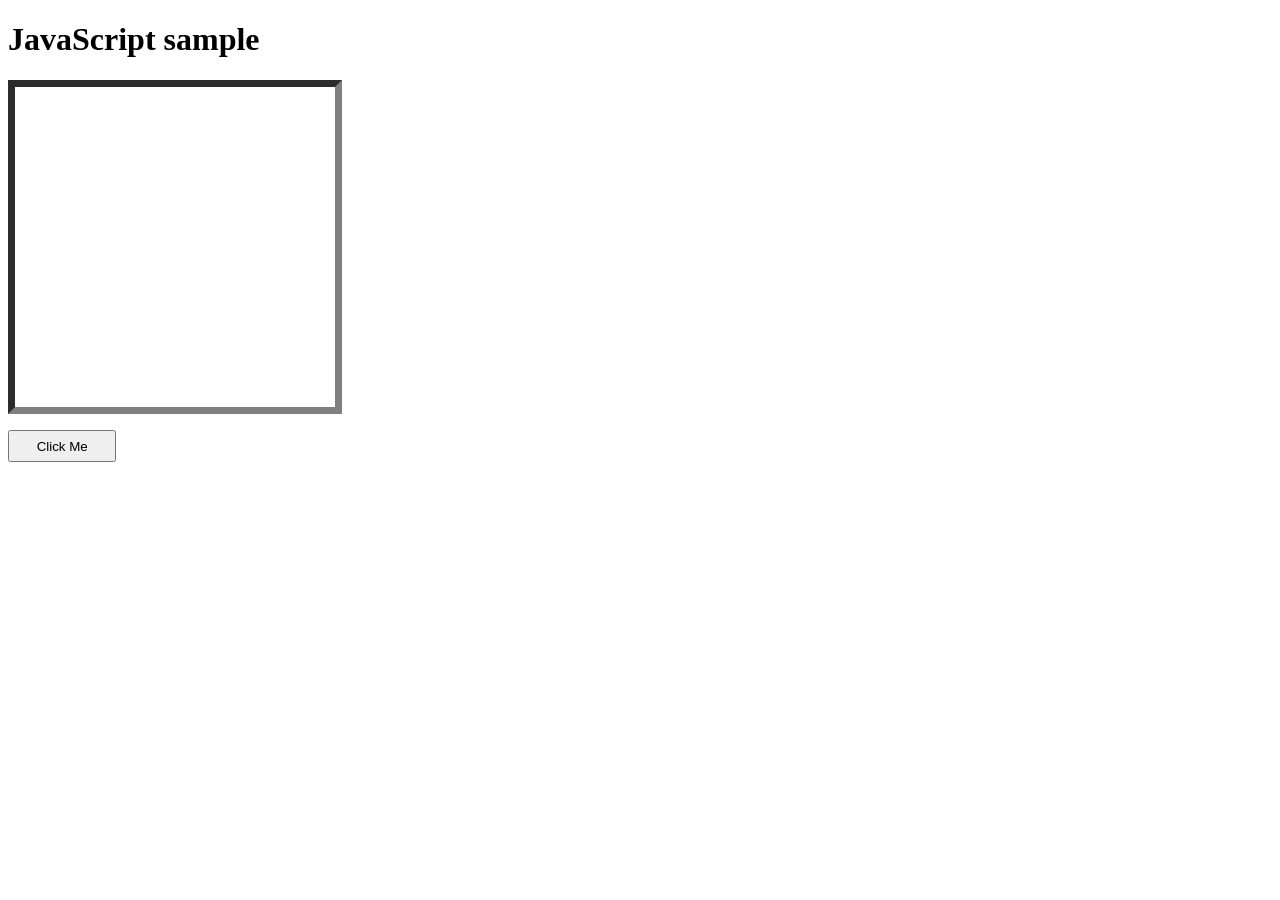
<file: CSS3 using JavaScript/CCS:DOM-JS/index.html>
<!DOCTYPE html>
<html>

<head>
<title>JavaScript demonstration</title>
<link rel="stylesheet" type="text/css" href="example.css" />

</head>

<body>
    <h1>JavaScript sample</h1>

<div id="square">

   

</div>

<button type="button" id="clickMe">Click Me</button>

</body>
<script type="text/javascript" src="example.js"></script>
</html>
</file>
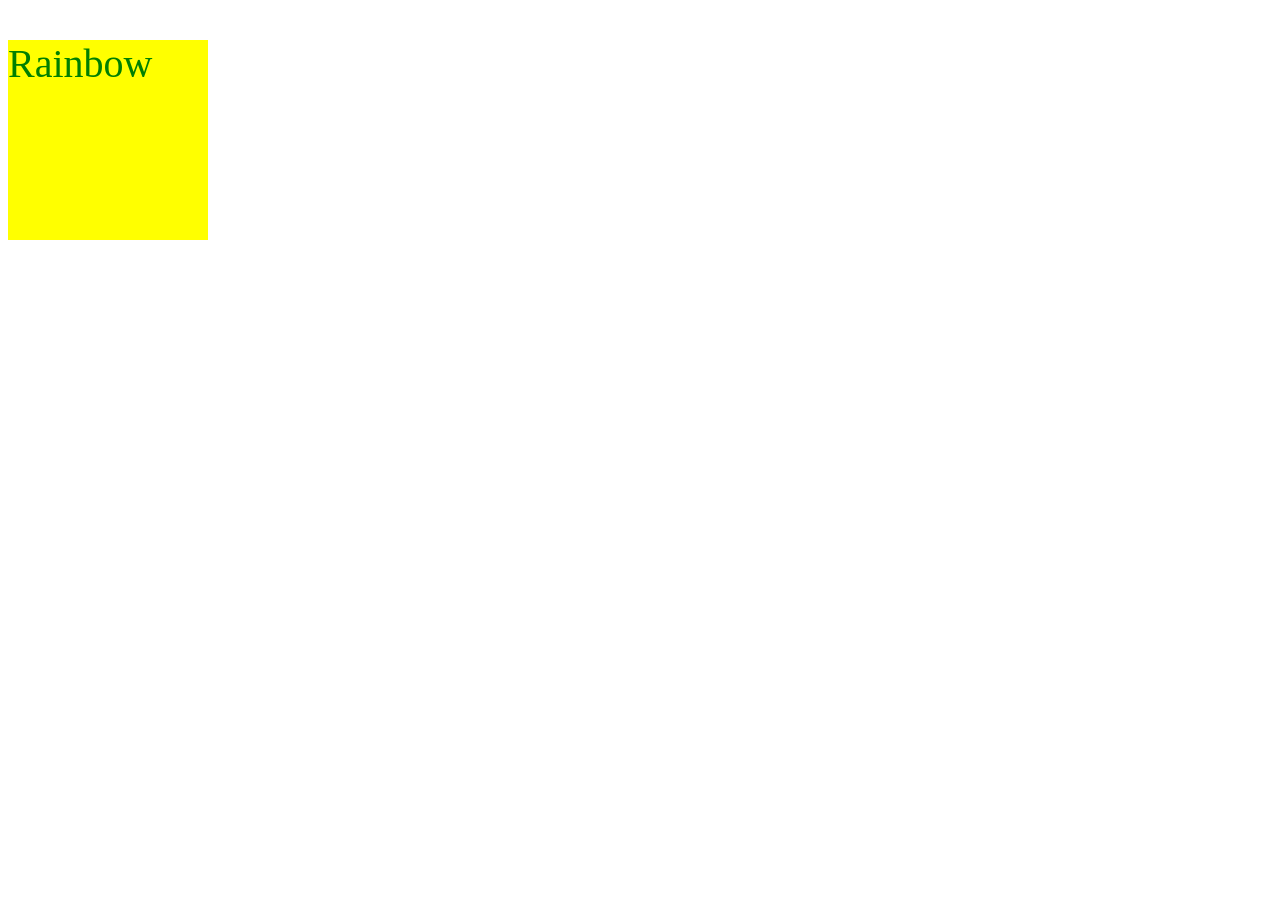
<file: CSS3 using JavaScript/Query:DOM/index.html>
<!DOCTYPE html>
<html lang="en">
<head>
    <meta charset="UTF-8">
    <meta name="viewport" content="width=device-width, initial-scale=1.0">
    <meta http-equiv="X-UA-Compatible" content="ie=edge">
    <title>Query the element from DOM</title>
</head>
<body>
    <p id="target">Rainbow</p>
    
</body>
<script src="example2.js"></script>
</html>
</file>
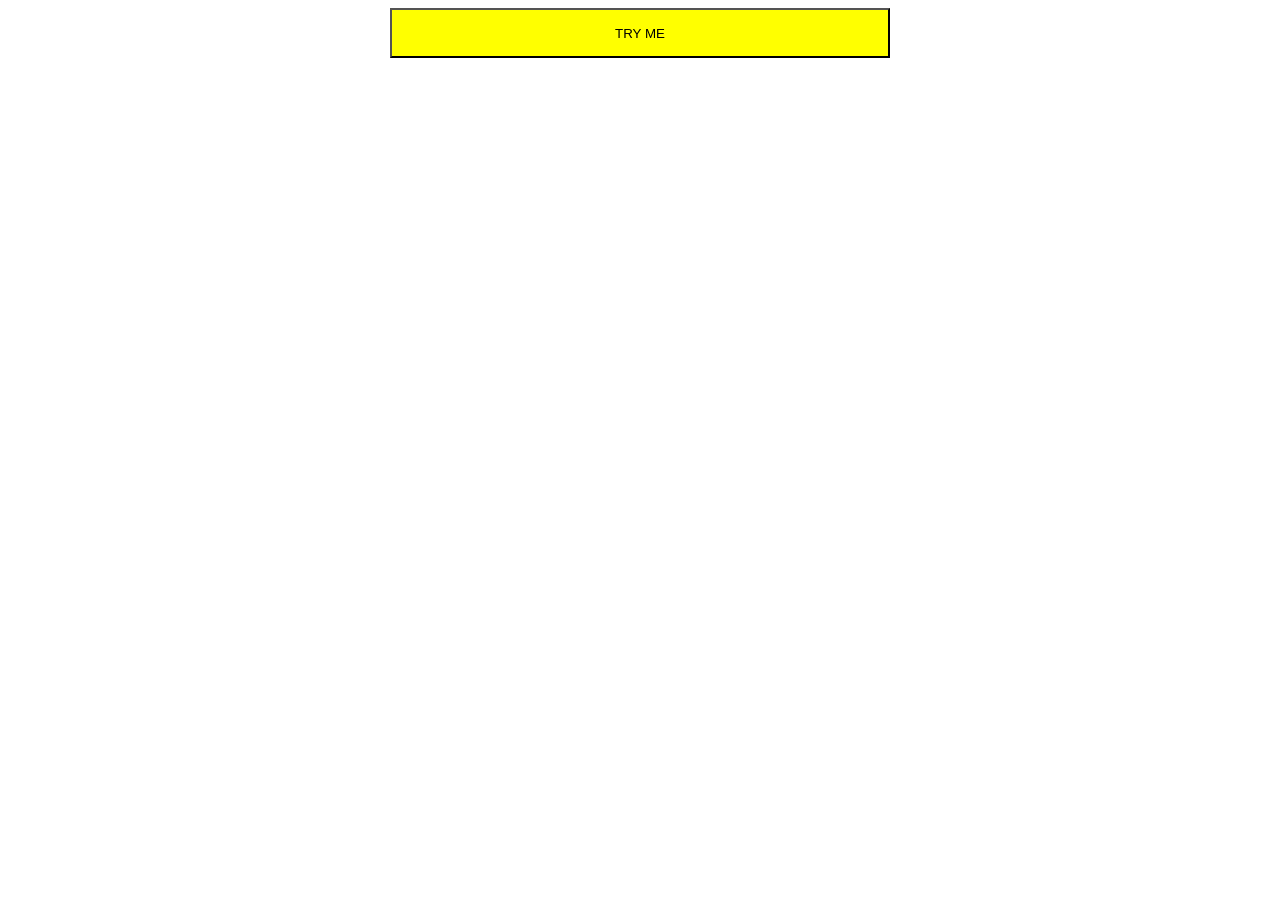
<file: DOM Document Object Model/example#2/index.html>
<!DOCTYPE html>
<html lang="en">
<head>
  <meta charset="UTF-8">
  <meta name="viewport" content="width=device-width, initial-scale=1.0">
  <meta http-equiv="X-UA-Compatible" content="ie=edge">
  <link rel="stylesheet" href="example2.css">
  <title>Example#2</title>
</head>
<body>
  <input type="button" id="btnClick" value="TRY ME" />
  
</body>
<script src="example2.js"></script>
</html>
</file>
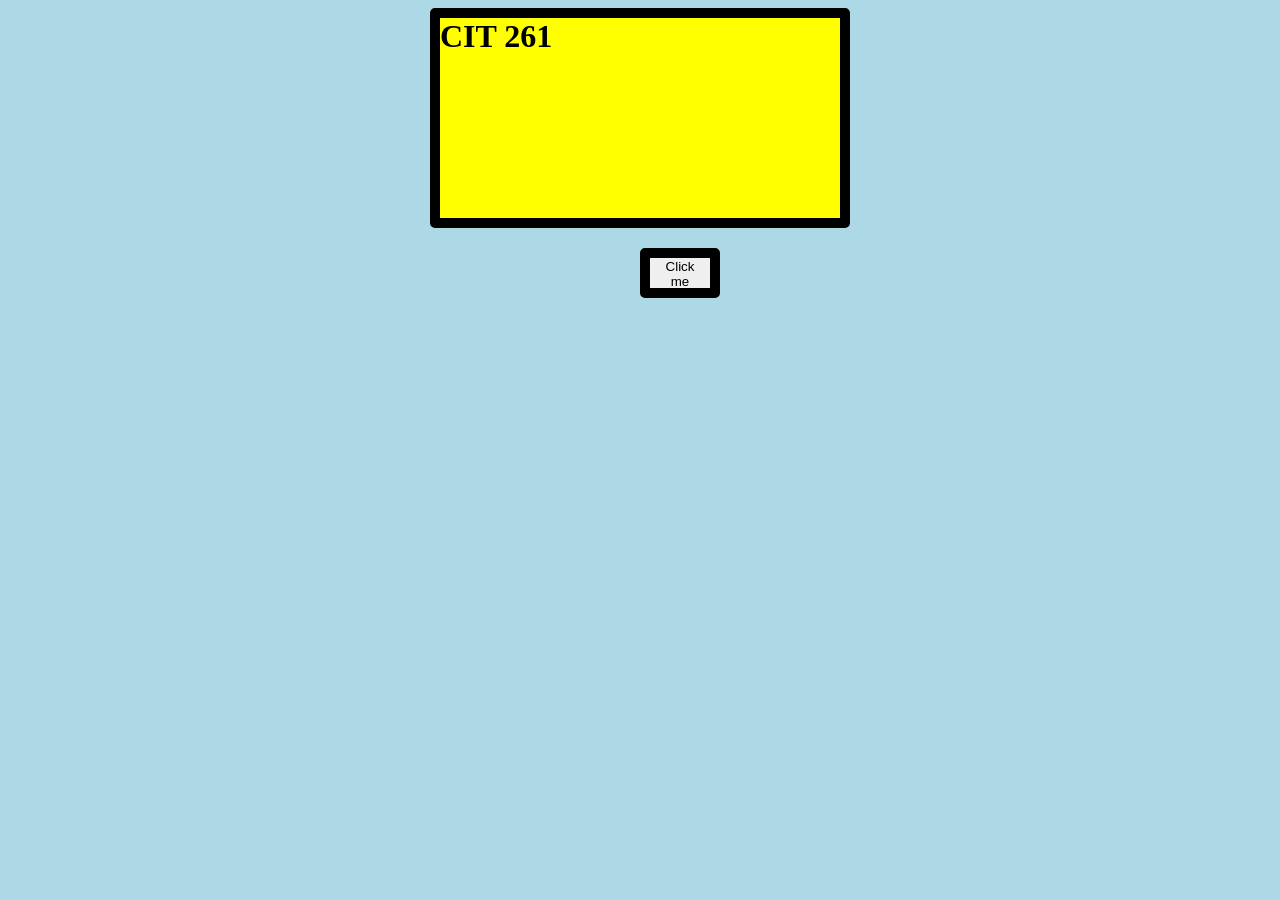
<file: DOM Document Object Model/example#3/index.html>
<!DOCTYPE html>
<html lang="en">
<head>
    <meta charset="UTF-8">
    <meta name="viewport" content="width=device-width, initial-scale=1.0">
    <meta http-equiv="X-UA-Compatible" content="ie=edge">
    <link rel="stylesheet" href="example3.css">
    <title>Document</title>
</head>
<body>
  <h1 class="title">CIT 261</h1>
 
  <button class="changeColor">Click me</button>
  
  
 
    
</body>
<script src="example3.js"></script>
</html>
</file>
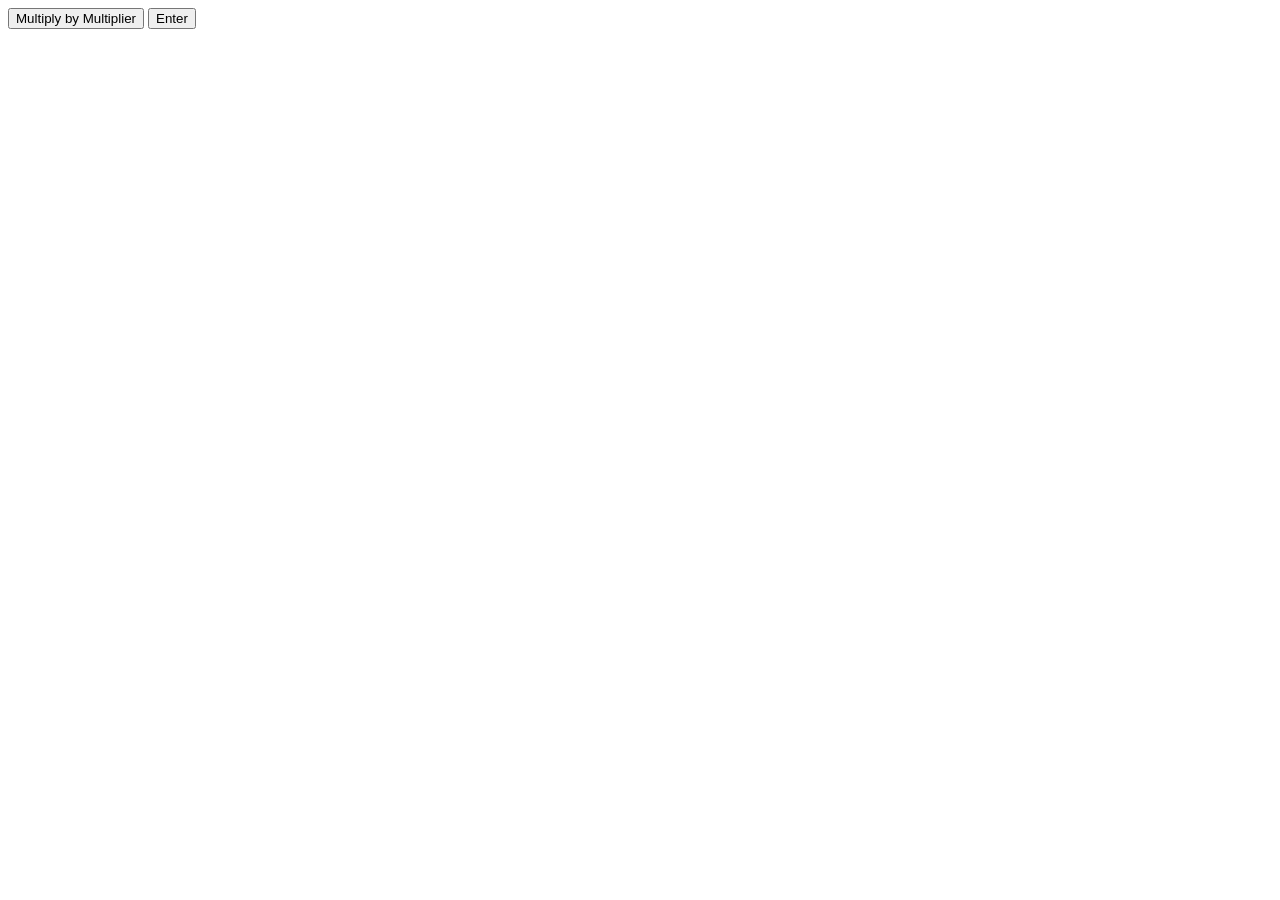
<file: CIT 261/13.html>
<!DOCTYPE HTML>
<html lang="en-us">
<head>
<meta charset="utf-8"><!DOCTYPE HTML>
<html lang="en-us">
<head>
<meta charset="utf-8">
<title>Multiply by Multiplier</title>
<script>

function multiplyByMultiplier(){
var exampleArray = [-4, 3, 2.1, 6];
var product = multiply(exampleArray, 2);

alert(product);
}
//INPUT: Array has to be defined with multiplier.
//PROCESSING:
// 1. Set variable to return result set.
// 2. Write for loop to evaluate each number in the array.
// 3. Compute each index in the array by the multiplier.
// 4. Return the result set.
//OUTPUT: Multiplies each number in original array by multiplier.
function multiply(list, multiplier){
var result = [];
for (var i = 0; i < list.length; i++) {
result[i] = list[i] * multiplier;
}
return result;
}

</script>

</head>

<body>
<button type="button" onclick="multiplyByMultiplier()">Multiply by Multiplier</button>
</body>
</html>
<title>Count Even in Array</title>
<script>



function countEvens(list) {
    var evens = [];
    for (var i = 0; i < list.length; i++) {
        if ((list[i] % 2) === 0) {
            evens.push(list[i]);
        }
    }
    return evens;
}

function setUp() {
    var list = [ 17, 8, 9, 5, 20 ];
    var count = countEvens(list);
    document.getElementById('outputDiv1').innerHTML = count.length;
}


</script>
</head>
<body>

<button type="button" onclick="setUp()">Enter</button><br/>
</div>
<div id="outputDiv"></div>
<div id="outputDiv1"></div>
</body>
</html>
</file>
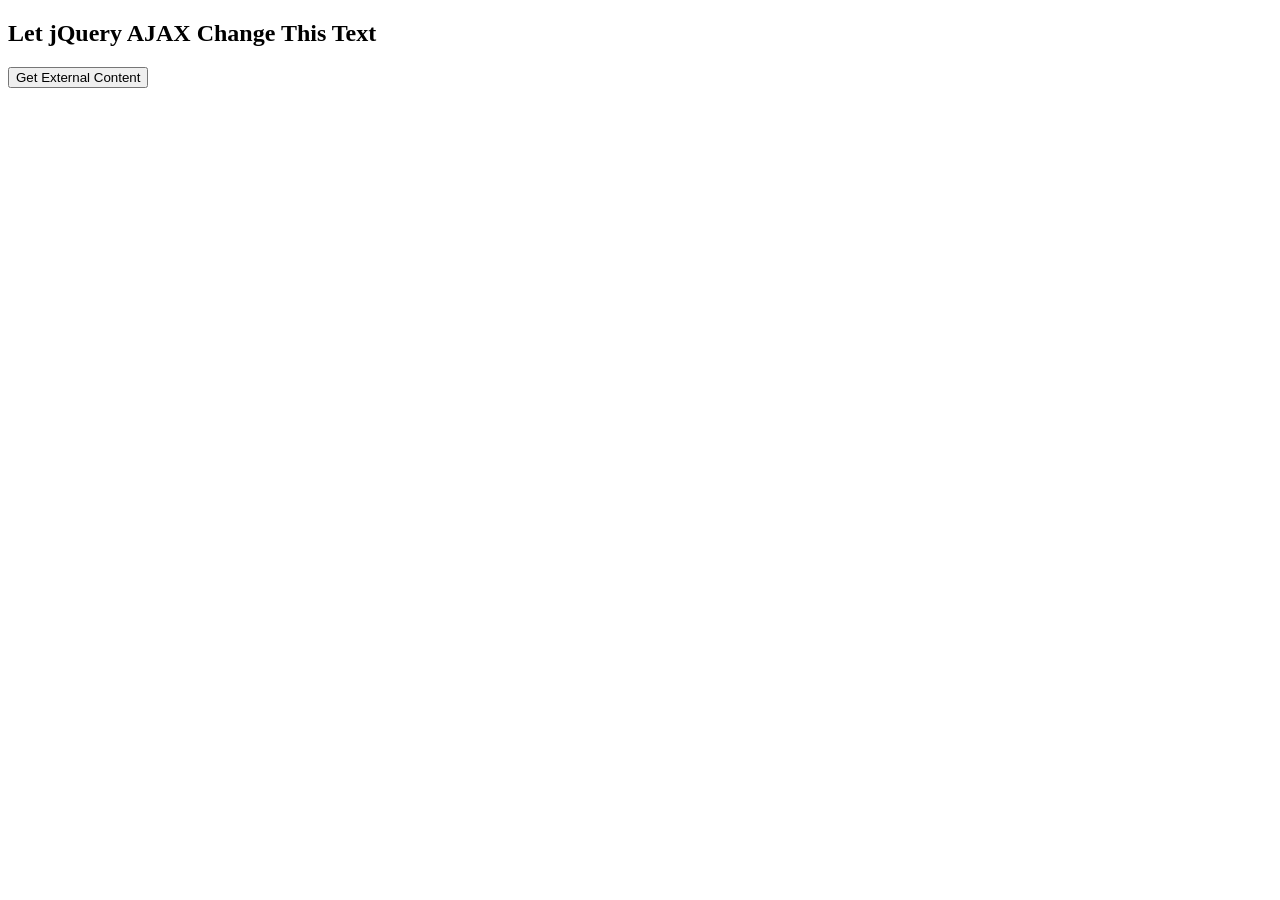
<file: CIT 261/ajax-2.html>
<!DOCTYPE html>
<html>
<head>
<script src="https://ajax.googleapis.com/ajax/libs/jquery/3.4.1/jquery.min.js"></script>
<script>
$(document).ready(function(){
  $("button").click(function(){
    $.ajax({url: "demo_test.txt", success: function(result){
      $("#div1").html(result);
    }});
  })
});
</script>
</head>
<body>

<div id="div1"><h2>Let jQuery AJAX Change This Text</h2></div>

<button>Get External Content</button>

</body>
</html>
</file>
<file: style.css>
.main_h {
    position: fixed;
    top: 0px;
    max-height: 70px;
    z-index: 999;
    width: 100%;
    padding-top: 17px;
    background: none;
    overflow: hidden;
    -webkit-transition: all 0.3s;
    transition: all 0.3s;
    opacity: 0;
    top: -100px;
    padding-bottom: 6px;
    font-family: "Montserrat", sans-serif;
    
  }
  @media only screen and (max-width: 766px) {
    .main_h {
      padding-top: 25px;
    }
  }
  
  .open-nav {
    max-height: 400px !important;
  }
  .open-nav .mobile-toggle {
    transform: rotate(-90deg);
    -webkit-transform: rotate(-90deg);
  }
  
  .sticky {
    background-color: rgba(255, 255, 255, 0.93);
    opacity: 1;
    top: 0px;
    border-bottom: 1px solid gainsboro;
    border: 1px solid rgb(14, 13, 13);
    background: rgb(70, 68, 68);
    
  }
  
  .logo {
    width: 50px;
    font-size: 25px;
    color: #eee7e7;
    text-transform: uppercase;
    float: left;
    display: block;
    margin-top: 0;
    line-height: 1;
    margin-bottom: 10px;
  }
  @media only screen and (max-width: 766px) {
    .logo {
      float: none;
    }
  }
  
  nav {
    float: right;
    width: 60%;
    
  }
  @media only screen and (max-width: 766px) {
    nav {
      width: 100%;
    }
  }
  nav ul {
    list-style: none;
    overflow: hidden;
    text-align: right;
    float: right;
    
  }
  @media only screen and (max-width: 766px) {
    nav ul {
      padding-top: 10px;
      margin-bottom: 22px;
      float: left;
      text-align: center;
      width: 100%;
    }
  }
  nav ul li {
    display: inline-block;
    margin-left: 35px;
    line-height: 1.5;
    
  }
  @media only screen and (max-width: 766px) {
    nav ul li {
      width: 100%;
      padding: 7px 0;
      margin: 0;
    }
  }
  nav ul a {
    color: #f0ebeb;
    text-transform: uppercase;
    font-size: 12px;
    
  }
  
  .mobile-toggle {
    display: inline-flex;
    cursor: pointer;
    font-size: 20px;
    position: absolute;
    right: 22px;
    top: 0;
    width: 30px;
    -webkit-transition: all 200ms ease-in;
    -moz-transition: all 200ms ease-in;
    transition: all 200ms ease-in;
  }
  @media only screen and (max-width: 766px) {
    .mobile-toggle {
      display: block;
    }
  }
  .mobile-toggle span {
    width: 30px;
    height: 4px;
    margin-bottom: 6px;
    border-radius: 1000px;
    background: #f5f1f1;
    display: block;
    
  
  }
  
  .row {
    width: 100%;
    max-width: 940px;
    margin: 0 auto;
    position: relative;
    padding: 0 2%;
    
  } 
  
  * {
    box-sizing: border-box;
  }
  
  body {
    color: #8f8f8f;
    background:lavenderblush;
    font-family: "Cardo", serif;
    font-weight: 300;
    -webkit-font-smoothing: antialiased;
  }
  
  a {
    text-decoration: none;
  }
  
  h1 {
    font-size: 40px;
    line-height: 1.8;
    text-transform: uppercase;
    font-family: "Montserrat", sans-serif;
    
  }
  
  p {
    margin-bottom: 20px;
    font-size: 17px;
    line-height: 2;
    color: #070707;
    font-family: 'Montserrat', sans-serif;

  }
  


  .content {
    padding: 50px 2% 250px;
  }
  
  .hero {
    position: relative;
    background: url(https://images.unsplash.com/photo-1487349703519-90c8e4f426a7?ixlib=rb-1.2.1&ixid=eyJhcHBfaWQiOjEyMDd9&auto=format&fit=crop&w=3094&q=80) no-repeat center center fixed;
    -webkit-background-size: cover;
    -moz-background-size: cover;
    background-size: cover;
    text-align: center;
    color: #fff;
    padding-top: 110px;
    min-height: 500px;
    letter-spacing: 2px;
    font-family: "Montserrat", sans-serif;
  }
  .hero h1 {
    font-size: 50px;
    line-height: 1.3;
  }
  .hero h1 span {
    font-size: 25px;
    color: #e8f380;
    border-bottom: 2px solid #e8f380;
    padding-bottom: 12px;
    line-height: 3;
  }
  
  .mouse {
    display: block;
    margin: 0 auto;
    width: 26px;
    height: 46px;
    border-radius: 13px;
    border: 4px solid #e8f380;
    position: absolute;
    bottom: 40px;
    position: absolute;
    left: 50%;
    margin-left: -26px;
  }
  .mouse span {
    display: block;
    margin: 6px auto;
    width: 4px;
    height: 4px;
    border-radius: 4px;
    background: #e8f380;
    border: 4px solid transparent;
    -webkit-animation-duration: 1s;
    animation-duration: 1s;
    -webkit-animation-fill-mode: both;
    animation-fill-mode: both;
    -webkit-animation-iteration-count: infinite;
    animation-iteration-count: infinite;
    -webkit-animation-name: scroll;
    animation-name: scroll;
  }
  
  @-webkit-keyframes scroll {
    0% {
      opacity: 1;
      -webkit-transform: translateY(0);
      transform: translateY(0);
    }
  
    100% {
      opacity: 0;
      -webkit-transform: translateY(20px);
      transform: translateY(20px);
    }
  }
  @keyframes scroll {
    0% {
      opacity: 1;
      -webkit-transform: translateY(0);
      -ms-transform: translateY(0);
      transform: translateY(0);
    }
  
    100% {
      opacity: 0;
      -webkit-transform: translateY(20px);
      -ms-transform: translateY(20px);
      transform: translateY(20px);
    }
  }
  

  .container-abajo {
    margin: 5em 0 1.7em 0;
    padding: 1em;
  }
  footer{
    margin: 0 auto;
    padding: 0;
    max-width: 100%;
    box-sizing: border-box;
    font-family: 'Domine', serif;
     text-align: center;
     font-size: 1.5vw;
  }
  
  
  footer{
    background-color: rgb(224, 215, 215);
  }
  #footend-copy {
    display: block;
    color: white;
    border: 1px solid rgb(14, 13, 13);
    background: rgb(70, 68, 68);
    border-radius: 5px 5px 5px 5px;
    text-decoration: none;
    line-height: 2em;
    padding: .5rem;
  }

#footend-copy a:link, #footend-copy a:visited {
    color: white;
  }
  
  
  
  
  /*----- Clearfix:  -----*/
  .clearfix:after {
    content: "";
    display: table;
    clear: both;
  }
</file>
<file: CSS Transitions/example.css>
#content{
    margin: auto;
}

#box {
    width: 550px;
    height: 500px;
    margin: auto;
    transition-duration: 4s;
    animation-name: example;
    position: relative; 
    background-repeat: no-repeat;
    background-image: 
}

#box2{
    width: 100px;
    height: 100px;
    margin: auto;
    background-repeat: no-repeat;
    transition-duration: 2s;
    position: relative; 
    border-radius: 50px;
}



#box:hover {
    background-color: blueviolet;
    width: 900px;
    height: 600px;
}
</file>
<file: CSS3 using JavaScript/example1.css>
.box{
    margin: auto;
    width:400px;
    height:200px;
    border-radius:5px;
    border-width: 10px;
    border-style: solid;
    background-color:yellow;  
}
</file>
<file: youtube-embed-poster/style.css>
.videoWrapper {
    position: relative;
    width: 100%;
    height: 0;
    background-color: #000;
  }
  .videoWrapper43 {
    padding-top: 75%;
  }
  .videoWrapper169 {
    padding-top: 56%;
  }
  
  .videoIframe {
    position: absolute;
    top: 0;
    right: 0;
    bottom: 0;
    left: 0;
    width: 100%;
    height: 100%;
    background-color: transparent;
  }
  
  .videoPoster {
    position: absolute;
    top: 0;
    right: 0;
    left: 0;
    width: 100%;
    height: 100%;
    margin: 0;
    padding: 0;
    cursor: pointer;
    border: 0;
    outline: none;
    background-position: 50% 50%;
    background-size: 100% 100%;
    background-size: cover;
    text-indent: -999em;
    overflow: hidden;
    opacity: 1;
    -webkit-transition: opacity 800ms, height 0s;
    -moz-transition: opacity 800ms, height 0s;
    transition: opacity 800ms, height 0s;
    -webkit-transition-delay: 0s, 0s;
    -moz-transition-delay: 0s, 0s;
    transition-delay: 0s, 0s;
  }
  .videoPoster:before {
    content: '';
    position: absolute;
    top: 50%;
    left: 50%;
    width: 80px;
    height: 80px;
    margin: -40px 0 0 -40px;
    border: 5px solid #fff;
    border-radius: 100%;
    -webkit-transition: border-color 300ms;
    -moz-transition: border-color 300ms;
    transition: border-color 300ms;
  }
  .videoPoster:after {
    content: '';
    position: absolute;
    top: 50%;
    left: 50%;
    width: 0;
    height: 0;
    margin: -20px 0 0 -10px;
    border-left: 40px solid #fff;
    border-top: 25px solid transparent;
    border-bottom: 25px solid transparent;
    -webkit-transition: border-color 300ms;
    -moz-transition: border-color 300ms;
    transition: border-color 300ms;
  }
  .videoPoster:hover:before, .videoPoster:focus:before {
    border-color: #f00;
  }
  .videoPoster:hover:after, .videoPoster:focus:after {
    border-left-color: #f00;
  }
  .videoWrapperActive .videoPoster {
    opacity: 0;
    height: 0;
    -webkit-transition-delay: 0s, 800ms;
    -moz-transition-delay: 0s, 800ms;
    transition-delay: 0s, 800ms;
  }
  
  body {
    font-family: avenir,sans-serif;
  }
  
  main {
    max-width: 800px;
    margin: 20px auto;
  }
</file>
<file: CSS3 using JavaScript/CCS:DOM-JS/example.css>
#square {
    width: 20em;
    height: 20em;
    border: 7px inset gray;
    margin-bottom: 1em;
  }
  
  button {
    padding: .5em 2em;
  }
</file>
<file: DOM Document Object Model/example#2/example2.css>
input{
    width: 500px;
    height: 50px;
   
    display: grid;
    background-color:yellow;
    margin:50px;
    margin: auto;
  }
</file>
<file: DOM Document Object Model/example#3/example3.css>
body{
    background-color:lightblue;
   }
   
   h1{
     margin: auto;
     width:400px;
     height:200px;
     border-radius:5px;
     border-width: 10px;
     border-style: solid;
     background-color:yellow;
     
   }
   .changeColor{
      width:80px;
     height:50px;
     margin-left:50%;
     margin-top:20px;
     border-radius:5px;
     border-style: solid;
     border-width: 10px;
     border-color: black;
   }
   .changeColor:hover {
     background-color: yellow;
   }
   .change{
     color:lightred;
     font-size: 100px;
     border: 10px solid white;
     background:lightgreen;
   }
</file>
